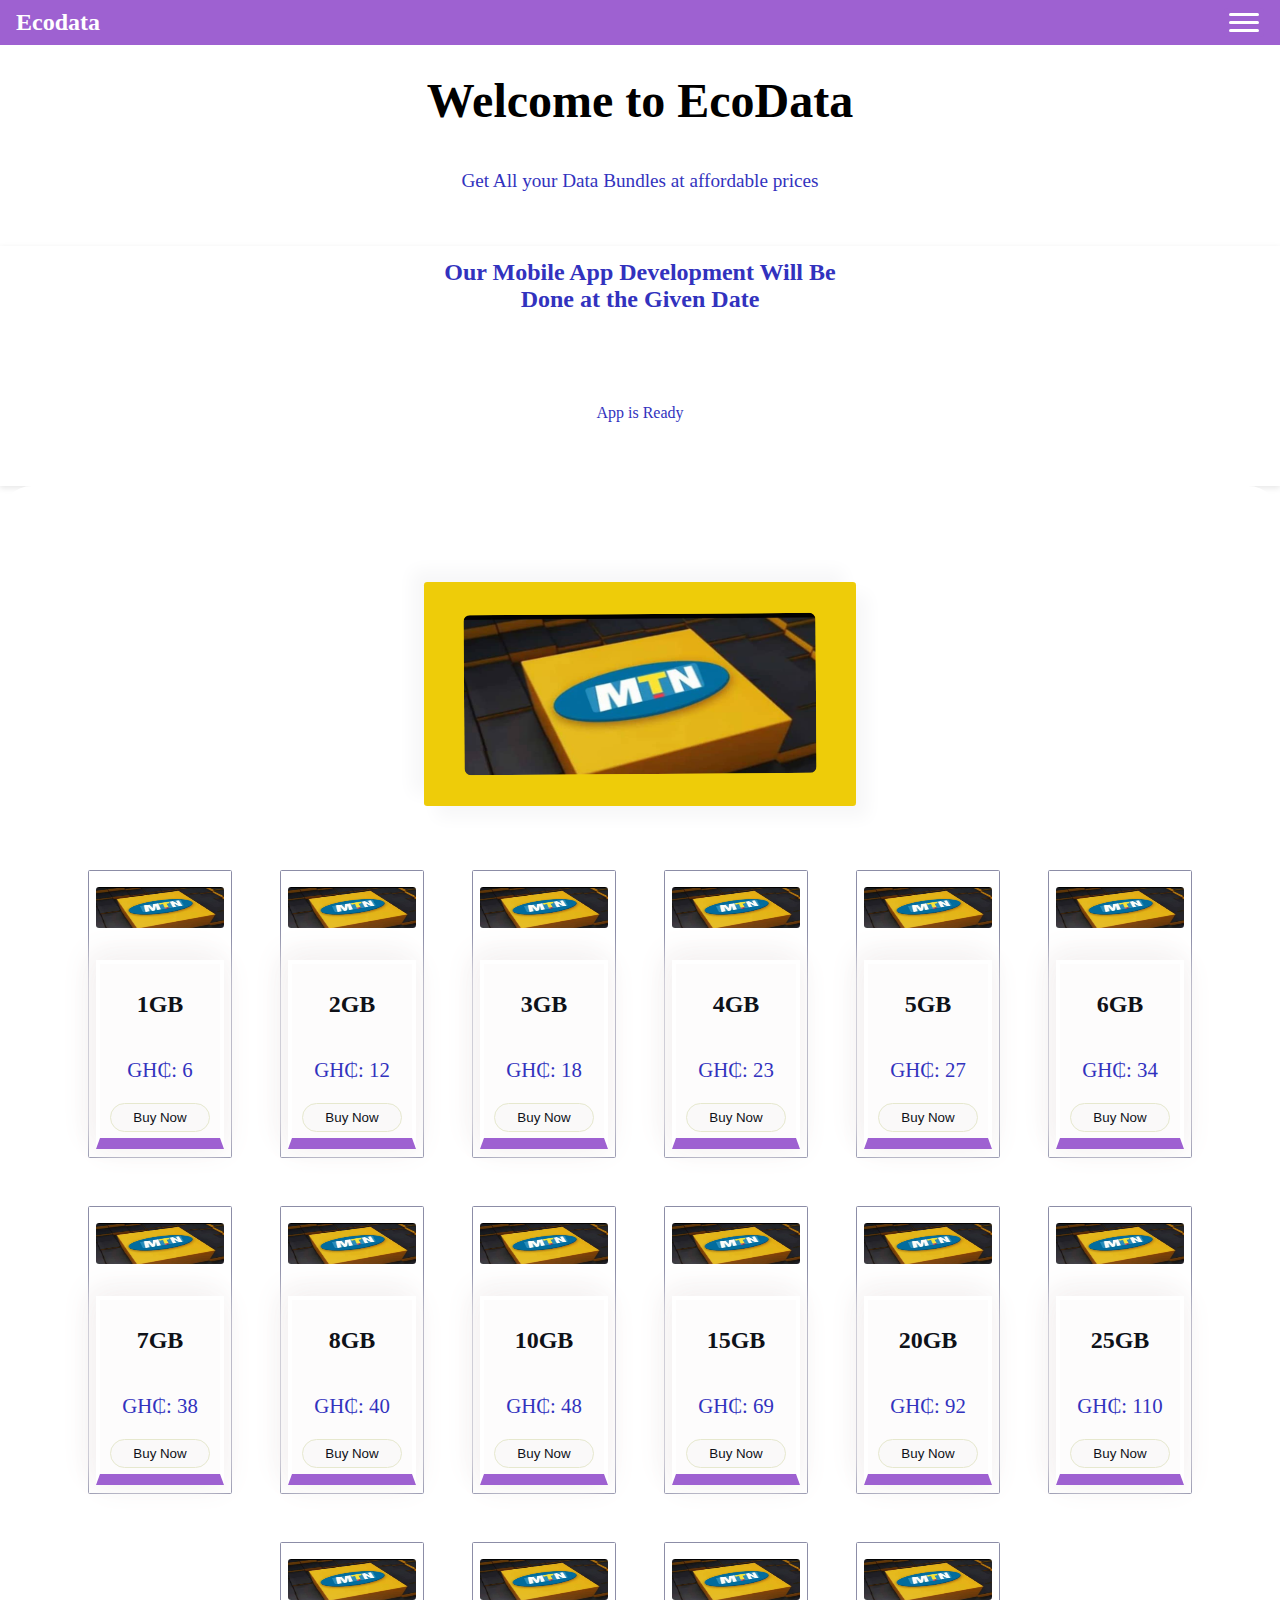
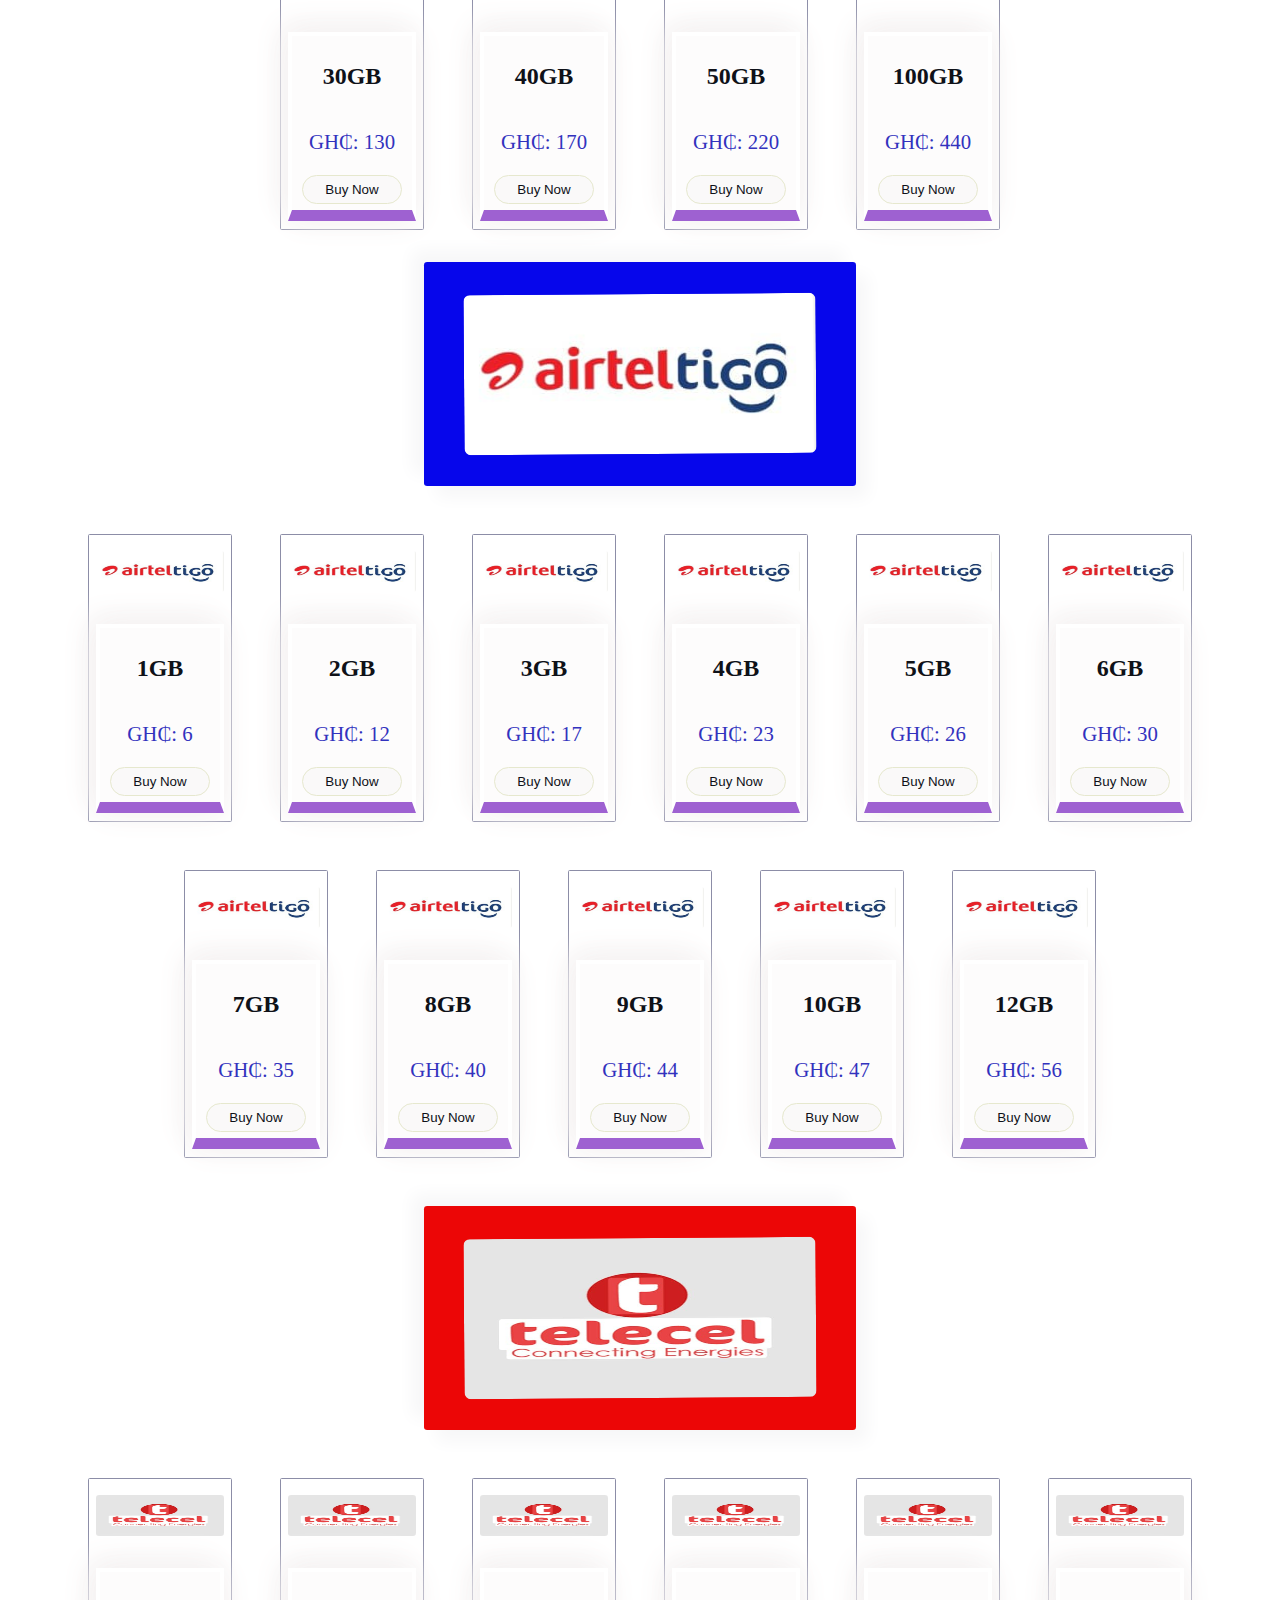
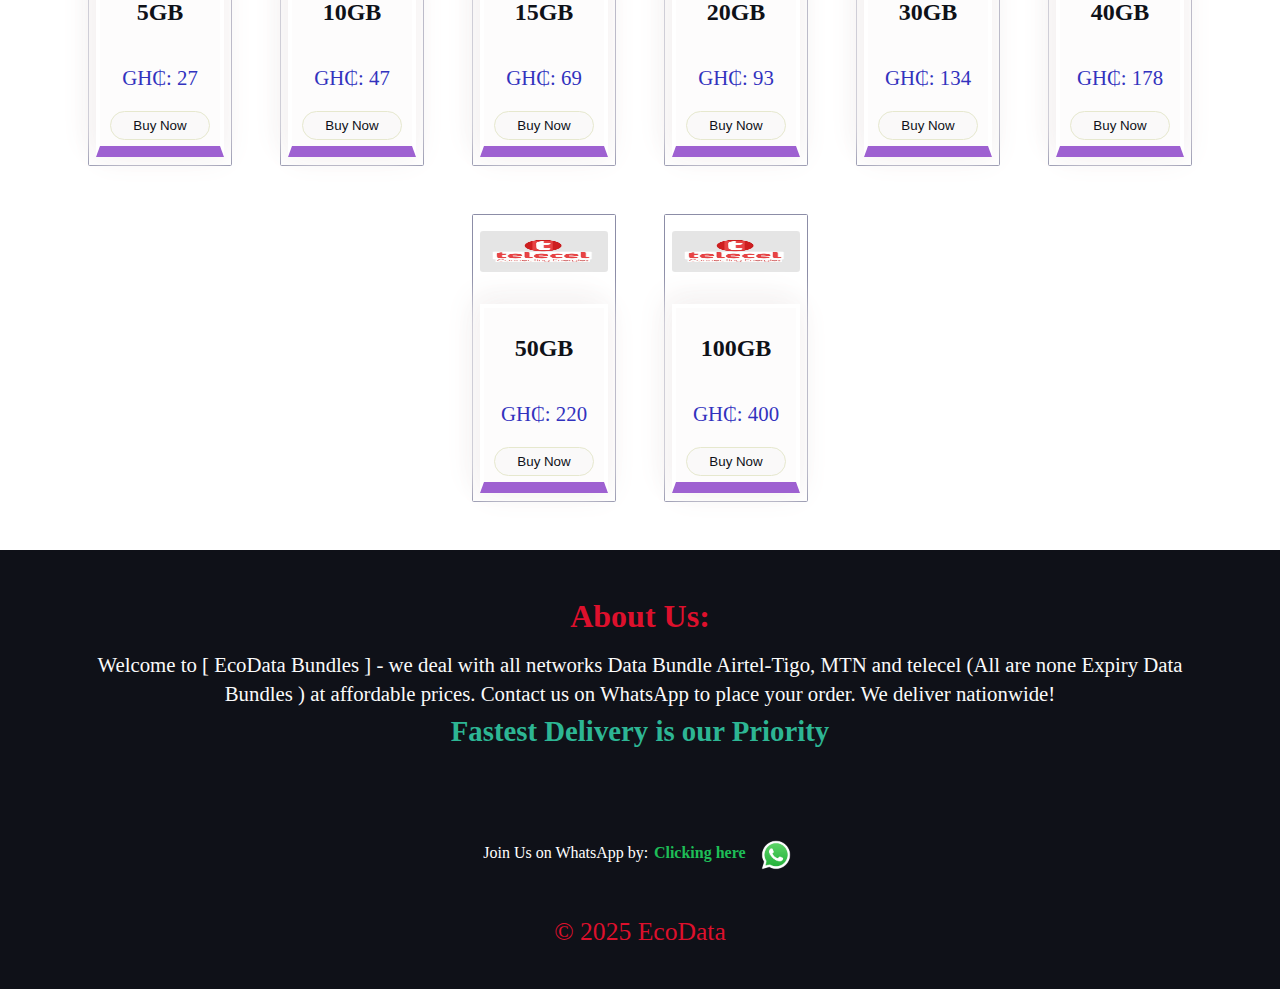
<file: index.html>
<!DOCTYPE html>
<html lang="en">
<head>
  <meta charset="UTF-8">
  <meta name="viewport" content="width=device-width, initial-scale=1.0">
  <title>Ecodata</title>

  
    <meta name="title" content="EcoData">
  <meta name="description" content="This is related to website developed by IlysCode">

  <link rel="shortcut icon" href="./images/ecodata-bg1.png" type="image/jpg">
  <link rel="stylesheet" href="./sass/style.css">
</head>
<body>
<nav class="navbar">
<div class="nav-left">
  <h2>Ecodata</h2>
</div>
<div class="nav-right">
  <div class="hamburger" id="hamburgerToggler">
    <span></span>
    <span></span>
    <span></span>
  </div>
</div>
</nav>



<!-------SIDEBAR----->
<div class="sidebar">
<!-----top----->
<div class="top-menu">
  <h2>Menu</h2>
  <div class="notify">
    <img src="./images/more.png.png" alt="">
    <small id="close">Close</small>
  </div>
</div>

<div class="profile">
  <img src="./images/correct.png" alt="img">
  <h3>All Networks</h3>
</div>

<!-------LIST ITEMS----->
<div class="nav-links">
  <ul>
    <li><a href="home-page.html" class="nav-home">Home</a></li>
    <li><a href="mtn.html" class="nav-link">MTN</a></li>
    <li><a href="tigo.html" class="nav-link">AIRTEL-TIGO</a></li>
    <li><a href="telecel.html" class="nav-link">TELECEL</a></li>
  </ul>
</div>

<!----------CONTACT-US------->

<div class="contact-us">
  <div class="contact">
  <a href="https://chat.whatsapp.com/LwhZNOyUQsJIGTQRL9cIXT?mode=ac_t ?mode=r_t"><img src="./images/app.png" alt="img"></a>
  <a href="https://chat.whatsapp.com/LwhZNOyUQsJIGTQRL9cIXT?mode=ac_t ?mode=r_t"><h3>Contact US</h3></a>
</div>
</div>

<!------privacy & policy------>
<div class="privacy">
  <ul>
    <li><a href="privacy.html">Privacy & Policy</a></li>
    <li><a href="terms.html">Terms & Conditions</a></li>
  </ul>
</div>
</div>
<!----END OF SIDEBAR----->
<div class="hero-sector">

</div>

<section>
  <div class="section-container">
    <h2>Welcome to EcoData</h2>
    <p>Get All your Data Bundles at affordable prices</p>


  </div>

<!------APP DEVELOPMENT--TIMING------>
<div class="develop-container">
  <h2>Our Mobile App Development Will Be <br> Done at the Given Date</h2>
  <div class="dev-left">
    <div class="timer">

      <div class="box">
        <span id="days">31
        <small>Days</small>
      </span>
      <small>Days</small>
      </div>
      <h3 class="doter">:</h3>


      <div class="box">
        <span id="hours">22
        <small>Hours</small>
      </span>
      <small>Hours</small>
      </div>
      <h3 class="doter">:</h3>

      <div class="box">
        <span id="minutes">40
      </span>
      <small>Minutes</small>
      </div>
      <h3 class="doter">:</h3>

      <div class="box">
        <span id="seconds">59</span>
        <small>Seconds</small>
        </div>
    </div>
  </div>
  <div class="dev-right"></div>
</div>




<div class="container-price">

  <div class="mtn mtn-banner">
    <div class="net-image">
      <img src="images/mtn.jpg" alt="image">
    </div>
  </div>
  <div class="net-column mtn-co">
<!---------------products section----------->
 <div class="product">
      <div class="top">
        <img src="images/mtn.jpg" alt="image">
      </div>
      <div class="bottom">
        <h2>1GB</h2>
        <p>GH&#8373;: 6</p>
       <button class="buy-btn" data-bundle="MTN 1GB" data-price="6">Buy Now</button>

      </div>
    </div>



     <div class="product">
      <div class="top">
        <img src="images/mtn.jpg" alt="image">
      </div>
      <div class="bottom">
        <h2>2GB</h2>
        <p>GH&#8373;: 12</p>
      <button class="buy-btn" data-bundle="MTN 2GB" data-price="12">Buy Now</button>

      </div>
    </div>



     <div class="product">
      <div class="top">
        <img src="images/mtn.jpg" alt="image">
      </div>
      <div class="bottom">
        <h2>3GB</h2>
        <p>GH&#8373;: 18</p>
       <button class="buy-btn" data-bundle="MTN 3GB" data-price="18">Buy Now</button>

      </div>
    </div>



     <div class="product">
      <div class="top">
        <img src="images/mtn.jpg" alt="image">
      </div>
      <div class="bottom">
        <h2>4GB</h2>
        <p>GH&#8373;: 23</p>
      <button class="buy-btn" data-bundle="MTN 4GB" data-price="23">Buy Now</button>

      </div>
    </div>



     <div class="product">
      <div class="top">
        <img src="images/mtn.jpg" alt="image">
      </div>
      <div class="bottom">
        <h2>5GB</h2>
        <p>GH&#8373;: 27</p>
       <button class="buy-btn" data-bundle="MTN 5GB" data-price="27">Buy Now</button>

      </div>
    </div>



     <div class="product">
      <div class="top">
        <img src="images/mtn.jpg" alt="image">
      </div>
      <div class="bottom">
        <h2>6GB</h2>
        <p>GH&#8373;: 34</p>
       <button class="buy-btn" data-bundle="MTN 6GB" data-price="34">Buy Now</button>

      </div>
    </div>
    
  <div class="product">
      <div class="top">
        <img src="images/mtn.jpg" alt="image">
      </div>
      <div class="bottom">
        <h2>7GB</h2>
        <p>GH&#8373;: 38</p>
       <button class="buy-btn" data-bundle="MTN 7GB" data-price="38">Buy Now</button>

      </div>
    </div>
    


      <div class="product">
      <div class="top">
        <img src="images/mtn.jpg" alt="image">
      </div>
      <div class="bottom">
        <h2>8GB</h2>
        <p>GH&#8373;: 40</p>
        <button class="buy-btn" data-bundle="MTN 8GB" data-price="40">Buy Now</button>

      </div>
    </div>
    


      <div class="product">
      <div class="top">
        <img src="images/mtn.jpg" alt="image">
      </div>
      <div class="bottom">
        <h2>10GB</h2>
        <p>GH&#8373;: 48</p>
        <button class="buy-btn" data-bundle="MTN 10GB" data-price="48">Buy Now</button>

      </div>
    </div>
    


      <div class="product">
      <div class="top">
        <img src="images/mtn.jpg" alt="image">
      </div>
      <div class="bottom">
        <h2>15GB</h2>
        <p>GH&#8373;: 69</p>
        <button class="buy-btn" data-bundle="MTN 15GB" data-price="69">Buy Now</button>

      </div>
    </div>
    


      <div class="product">
      <div class="top">
        <img src="images/mtn.jpg" alt="image">
      </div>
      <div class="bottom">
        <h2>20GB</h2>
        <p>GH&#8373;: 92</p>
      <button class="buy-btn" data-bundle="MTN 20GB" data-price="92">Buy Now</button>

      </div>
    </div>


      <div class="product">
      <div class="top">
        <img src="images/mtn.jpg" alt="image">
      </div>
      <div class="bottom">
        <h2>25GB</h2>
        <p>GH&#8373;: 110</p>
       <button class="buy-btn" data-bundle="MTN 25GB" data-price="110">Buy Now</button>

      </div>
    </div>




     <div class="product">
      <div class="top">
        <img src="images/mtn.jpg" alt="image">
      </div>
      <div class="bottom">
        <h2>30GB</h2>
        <p>GH&#8373;: 130</p>
       <button class="buy-btn" data-bundle="MTN 30GB" data-price="130">Buy Now</button>

      </div>
    </div>


     <div class="product">
      <div class="top">
        <img src="images/mtn.jpg" alt="image">
      </div>
      <div class="bottom">
        <h2>40GB</h2>
        <p>GH&#8373;: 170</p>
       <button class="buy-btn" data-bundle="MTN 40GB" data-price="170">Buy Now</button>

      </div>
    </div>


     <div class="product">
      <div class="top">
        <img src="images/mtn.jpg" alt="image">
      </div>
      <div class="bottom">
        <h2>50GB</h2>
        <p>GH&#8373;: 220</p>
       <button class="buy-btn" data-bundle="MTN 50GB" data-price="220">Buy Now</button>

      </div>
    </div>


     <div class="product">
      <div class="top">
        <img src="images/mtn.jpg" alt="image">
      </div>
      <div class="bottom">
        <h2>100GB</h2>
        <p>GH&#8373;: 440</p>
       <button class="buy-btn" data-bundle="MTN 100GB" data-price="440">Buy Now</button>

      </div>
    </div>
      </div>
 
      



  

<!----ends of mtn-------->


  <div class="tigo">
    <div class="net-image">
      <img src="images/tigo.jpg" alt="">
    </div>
  </div>

 <div class="net-column tigo-col">
<!---------------products section----------->
   <div class="product">
      <div class="top">
        <img src="images/tigo.jpg" alt="image">
      </div>
      <div class="bottom">
        <h2>1GB</h2>
        <p>GH&#8373;: 6</p>
       <button class="buy-btn" data-bundle="TIGO 1GB" data-price="6">Buy Now</button>

      </div>
    </div>



     <div class="product">
      <div class="top">
        <img src="images/tigo.jpg" alt="image">
      </div>
      <div class="bottom">
        <h2>2GB</h2>
        <p>GH&#8373;: 12</p>
        <button class="buy-btn" data-bundle="TIGO 2GB" data-price="12">Buy Now</button>
      </div>
    </div>




     <div class="product">
      <div class="top">
        <img src="images/tigo.jpg" alt="image">
      </div>
      <div class="bottom">
        <h2>3GB</h2>
        <p>GH&#8373;: 17</p>
        <button class="buy-btn" data-bundle="TIGO 3GB" data-price="17">Buy Now</button>
      </div>
    </div>




     <div class="product">
      <div class="top">
        <img src="images/tigo.jpg" alt="image">
      </div>
      <div class="bottom">
        <h2>4GB</h2>
        <p>GH&#8373;: 23</p>
       <button class="buy-btn" data-bundle="TIGO 4GB" data-price="23">Buy Now</button>
      </div>
    </div>




     <div class="product">
      <div class="top">
        <img src="images/tigo.jpg" alt="image">
      </div>
      <div class="bottom">
        <h2>5GB</h2>
        <p>GH&#8373;: 26</p>
        <button class="buy-btn" data-bundle="TIGO 5GB" data-price="26">Buy Now</button>
      </div>
    </div>



   <div class="product">
      <div class="top">
        <img src="images/tigo.jpg" alt="image">
      </div>
      <div class="bottom">
        <h2>6GB</h2>
        <p>GH&#8373;: 30</p>
        <button class="buy-btn" data-bundle="TIGO 6GB" data-price="30">Buy Now</button>
      </div>
    </div>




     <div class="product">
      <div class="top">
        <img src="images/tigo.jpg" alt="image">
      </div>
      <div class="bottom">
        <h2>7GB</h2>
        <p>GH&#8373;: 35</p>
      <button class="buy-btn" data-bundle="TIGO 7GB" data-price="35">Buy Now</button>
      </div>
    </div>



     <div class="product">
      <div class="top">
        <img src="images/tigo.jpg" alt="image">
      </div>
      <div class="bottom">
        <h2>8GB</h2>
        <p>GH&#8373;: 40</p>
        <button class="buy-btn" data-bundle="TIGO 8GB" data-price="40">Buy Now</button>
      </div>
    </div>


     <div class="product">
      <div class="top">
        <img src="images/tigo.jpg" alt="image">
      </div>
      <div class="bottom">
        <h2>9GB</h2>
        <p>GH&#8373;: 44</p>
        <button class="buy-btn" data-bundle="TIGO 9GB" data-price="44">Buy Now</button>
      </div>
    </div>



     <div class="product">
      <div class="top">
        <img src="images/tigo.jpg" alt="image">
      </div>
      <div class="bottom">
        <h2>10GB</h2>
        <p>GH&#8373;: 47</p>
        <button class="buy-btn" data-bundle="TIGO 10GB" data-price="47">Buy Now</button>
      </div>
    </div>



     <div class="product">
      <div class="top">
        <img src="images/tigo.jpg" alt="image">
      </div>
      <div class="bottom">
        <h2>12GB</h2>
        <p>GH&#8373;: 56</p>
        <button class="buy-btn" data-bundle="TIGO 12GB" data-price="56">Buy Now</button>
      </div>
    </div>



     
 </div>
  <!---ends of tigo---------->


  <div class="telecel">
    <div class="net-image">
      <img src="images/telecel.jpg" alt="image">
    </div>
  </div>
  <div class="net-column tele-co">
<!---------------products section----------->
   <div class="product">
      <div class="top">
        <img src="images/telecel.jpg" alt="image">
      </div>
      <div class="bottom">
        <h2>5GB</h2>
        <p>GH&#8373;: 27</p>
         <button class="buy-btn" data-bundle="TELECEL 5GB" data-price="27">Buy Now</button>
      </div>
    </div>
 
 <div class="product">
      <div class="top">
        <img src="images/telecel.jpg" alt="image">
      </div>
      <div class="bottom">
        <h2>10GB</h2>
        <p>GH&#8373;: 47</p>
         <button class="buy-btn" data-bundle="TELECEL 10GB" data-price="47">Buy Now</button>
      </div>
    </div>
 



     <div class="product">
      <div class="top">
        <img src="images/telecel.jpg" alt="image">
      </div>
      <div class="bottom">
        <h2>15GB</h2>
        <p>GH&#8373;: 69</p>
         <button class="buy-btn" data-bundle="TELECEL 15GB" data-price="69">Buy Now</button>
      </div>
    </div>
 



     <div class="product">
      <div class="top">
        <img src="images/telecel.jpg" alt="image">
      </div>
      <div class="bottom">
        <h2>20GB</h2>
        <p>GH&#8373;: 93</p>
        <button class="buy-btn" data-bundle="TELECEL 20GB" data-price="93">Buy Now</button>
      </div>
    </div>
 


    <div class="product">
      <div class="top">
        <img src="images/telecel.jpg" alt="image">
      </div>
      <div class="bottom">
        <h2>30GB</h2>
        <p>GH&#8373;: 134</p>
          <button class="buy-btn" data-bundle="TELECEL 30GB" data-price="134">Buy Now</button>
      </div>
    </div>
 


    <div class="product">
      <div class="top">
        <img src="images/telecel.jpg" alt="image">
      </div>
      <div class="bottom">
        <h2>40GB</h2>
        <p>GH&#8373;: 178</p>
        <button class="buy-btn" data-bundle="TELECEL 40GB" data-price="178">Buy Now</button>
      </div>
    </div>
 



    <div class="product">
      <div class="top">
        <img src="images/telecel.jpg" alt="image">
      </div>
      <div class="bottom">
        <h2>50GB</h2>
        <p>GH&#8373;: 220</p>
        <button class="buy-btn" data-bundle="TELECEL 50GB" data-price="220">Buy Now</button>
      </div>
    </div>



    <div class="product">
      <div class="top">
        <img src="images/telecel.jpg" alt="image">
      </div>
      <div class="bottom">
        <h2>100GB</h2>
        <p>GH&#8373;: 400</p>
        <button class="buy-btn" data-bundle="TELECEL 100GB" data-price="400">Buy Now</button>
      </div>
    </div>


</div>
<!----ends of telecel--------->
</div>



  <!-------------template-------------->
<div class="template-container" id="template-container">
<div class="inner-container">


  <div class="bg-wrapper">
        <div class="cont-h2">

<h2>Please Submit Details</h2>
<img src="./images/submit.png" alt="">
    </div>


    <div class="in-note">
        <h4>!</h4> <p>Payment should be sent to:</p>
  <h3> 0535565637 <p>Momo</p></h3>
      </div>


      <div class="enter-number">
        <label> Recipient Number:</label>
      <input class="number" type="text" id="phone" placeholder="Phone number" /><br><br>
      </div>

<div class="label-container">
      <label>Bundle:</label>
      <input type="text" id="bundle" readonly /><br><br>


      <label>Price:</label>
      <input type="text" id="price" readonly /><br><br>
    </div>

  <button class="btn-submit" type="button" onclick="submitRequest()">I Have Paid</button>
    </div>
 



  


  </div>
  <p id="status"></p>
</div>
<!---ends of template---------------->
 











  <section class="about">
    <h3>About Us:</h3>
    <p>Welcome to [ EcoData Bundles ] - we deal with all networks Data Bundle Airtel-Tigo, MTN and telecel (All are none Expiry Data Bundles ) at affordable prices.
      Contact us on WhatsApp to place your order. We deliver nationwide!</p>
    <p><h4>Fastest Delivery is our Priority</h4></p>
  </section>

  <footer>
    <p>Join Us on WhatsApp by: <a href=" https://chat.whatsapp.com/LwhZNOyUQsJIGTQRL9cIXT?mode=ac_t ?mode=r_t">Clicking here<img src="./images/whats.png" alt="icons"></a></p>
    <p class="copyright">&copy; 2025 EcoData</p>
  </footer>





<script src="./sass/script.js"></script>

<script>
  let devEndTime = new Date(" oct 24, 2025 23:59:59").getTime();

  function updateTime(){
    let now = new Date().getTime();
    let distance = devEndTime - now;

    if (distance < 0){
      document.querySelector(".timer").innerHTML = "App is Ready";
      return;
    }


    let days = Math.floor(distance / (1000 * 60 * 60 * 24));

    let hours = Math.floor((distance % (1000 * 60 * 60 * 24)) / (1000 * 60 * 60));

    let minutes = Math.floor((distance
    % (1000 * 60 * 60)) / (1000 * 60));

    let seconds = Math.floor((distance % (1000 * 60)) /(1000));

    document.getElementById("days").innerHTML = days;

    document.getElementById("hours").innerHTML = hours;

    document.getElementById("minutes").innerHTML = minutes;

    document.getElementById("seconds").innerHTML = seconds;
  }

  updateTime();
  setInterval(updateTime, 1000);


</script>
</body>
</html>
</file>
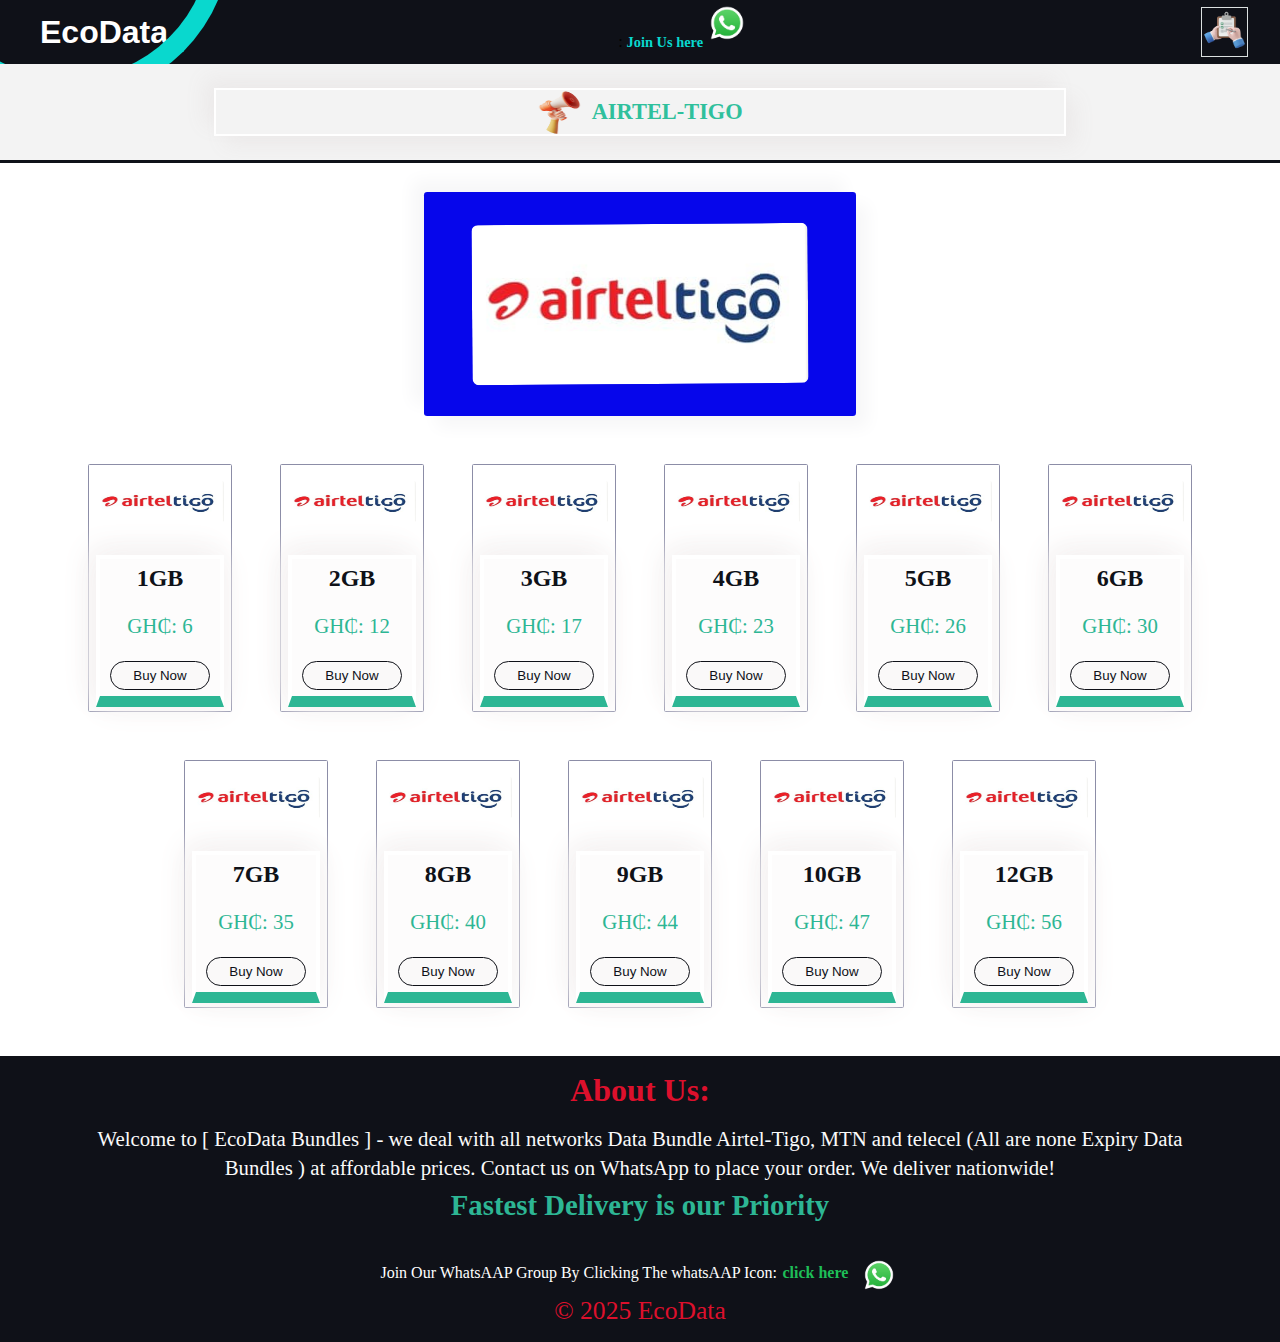
<file: airteltigo.html>
<!DOCTYPE html>
<html lang="en">
<head>
  <meta charset="UTF-8">
  <meta name="viewport" content="width=device-width, initial-scale=1.0">
  <title>EcoData </title>
  <link rel="stylesheet" href="style.css">
</head>
<body>
  <nav>
    <div class="logo">
       <div class="spinner">
      <a href="index.html"><img src="images/logo.jpg" alt=""></a>
    </div>
 <a href="index.html"><h1>EcoData</h1></a>
    </div>


    <div class="chat">
     <p>: <a href=" https://chat.whatsapp.com/LwhZNOyUQsJIGTQRL9cIXT?mode=ac_t ?mode=r_t"> Join Us here<img src="images2/whats.png" alt="icons"></a></p>
    </div>
  
    <div class="right-items">
      <img id="more" src="images2/more.png" alt="image">
    </div>
  </nav>
  <!-------Ends of navbar---------->
 <!-------------template-------------->
<div class="template-container" id="template-container">
  <div class="inner-container">
   

    <div class="cont-h2">
      
<h2>Please Submit Details</h2>
 <img src="submit/submit.png" alt="">
    </div>


     <div class="in-note">
        <h4>!</h4>
 <p>Payment should be sent to:</p>
   <h3> 0535565637 <p>Momo</p></h3>
      </div>
    

      <label> Recipient Number:</label>
      <input class="number" type="text" id="phone" placeholder="Enter Your phone number" /><br><br>
         



<div class="label-container">
      <label>Bundle:</label>
      <input type="text" id="bundle" readonly /><br><br>


      <label>Price:</label>
      <input type="text" id="price" readonly /><br><br>
    </div>




    <button class="btn-submit" type="button" onclick="submitRequest()">I Have Paid</button>


  </div>
  <p id="status"></p>
</div>
<!---ends of template---------------->










  <div class="container-hero">
    <div class="hero-inside">
      <img src="images2/note.png" alt="image">
      <h1>AIRTEL-TIGO</h1>


    </div>
  </div>
  <div class="darker"></div>

<!----template------>

<div class="more-icon">
<ul>
  <li>
    <a href="mtn.html"><img src="images/mtn.jpg" alt="image"></a>
    <a href="airteltigo.html"><img src="images/tigo.jpg" alt="image"></a>
    <a href="telecel.html"><img src="images/telecel.jpg" alt="image"></a>
  </li>
</ul>
</div>

<!---ends of container hero----------->
<div class="container-price">

  <div class="tigo card-banner">
    <div class="net-image te-network">
      <img src="images/tigo.jpg" alt="image">
    </div>
  </div>
  <div class="net-column tigo-co">


<!---------------products section----------->
  <div class="product">
      <div class="top">
        <img src="images/tigo.jpg" alt="image">
      </div>
      <div class="bottom">
        <h2>1GB</h2>
        <p>GH&#8373;: 6</p>
       <button class="buy-btn" data-bundle="TIGO 1GB" data-price="6">Buy Now</button>

      </div>
    </div>



     <div class="product">
      <div class="top">
        <img src="images/tigo.jpg" alt="image">
      </div>
      <div class="bottom">
        <h2>2GB</h2>
        <p>GH&#8373;: 12</p>
        <button class="buy-btn" data-bundle="TIGO 2GB" data-price="12">Buy Now</button>
      </div>
    </div>




     <div class="product">
      <div class="top">
        <img src="images/tigo.jpg" alt="image">
      </div>
      <div class="bottom">
        <h2>3GB</h2>
        <p>GH&#8373;: 17</p>
        <button class="buy-btn" data-bundle="TIGO 3GB" data-price="17">Buy Now</button>
      </div>
    </div>




     <div class="product">
      <div class="top">
        <img src="images/tigo.jpg" alt="image">
      </div>
      <div class="bottom">
        <h2>4GB</h2>
        <p>GH&#8373;: 23</p>
       <button class="buy-btn" data-bundle="TIGO 4GB" data-price="23">Buy Now</button>
      </div>
    </div>




     <div class="product">
      <div class="top">
        <img src="images/tigo.jpg" alt="image">
      </div>
      <div class="bottom">
        <h2>5GB</h2>
        <p>GH&#8373;: 26</p>
        <button class="buy-btn" data-bundle="TIGO 5GB" data-price="26">Buy Now</button>
      </div>
    </div>



   <div class="product">
      <div class="top">
        <img src="images/tigo.jpg" alt="image">
      </div>
      <div class="bottom">
        <h2>6GB</h2>
        <p>GH&#8373;: 30</p>
        <button class="buy-btn" data-bundle="TIGO 6GB" data-price="30">Buy Now</button>
      </div>
    </div>




     <div class="product">
      <div class="top">
        <img src="images/tigo.jpg" alt="image">
      </div>
      <div class="bottom">
        <h2>7GB</h2>
        <p>GH&#8373;: 35</p>
      <button class="buy-btn" data-bundle="TIGO 7GB" data-price="35">Buy Now</button>
      </div>
    </div>



     <div class="product">
      <div class="top">
        <img src="images/tigo.jpg" alt="image">
      </div>
      <div class="bottom">
        <h2>8GB</h2>
        <p>GH&#8373;: 40</p>
        <button class="buy-btn" data-bundle="TIGO 8GB" data-price="40">Buy Now</button>
      </div>
    </div>


     <div class="product">
      <div class="top">
        <img src="images/tigo.jpg" alt="image">
      </div>
      <div class="bottom">
        <h2>9GB</h2>
        <p>GH&#8373;: 44</p>
        <button class="buy-btn" data-bundle="TIGO 9GB" data-price="44">Buy Now</button>
      </div>
    </div>



     <div class="product">
      <div class="top">
        <img src="images/tigo.jpg" alt="image">
      </div>
      <div class="bottom">
        <h2>10GB</h2>
        <p>GH&#8373;: 47</p>
        <button class="buy-btn" data-bundle="TIGO 10GB" data-price="47">Buy Now</button>
      </div>
    </div>



     <div class="product">
      <div class="top">
        <img src="images/tigo.jpg" alt="image">
      </div>
      <div class="bottom">
        <h2>12GB</h2>
        <p>GH&#8373;: 56</p>
        <button class="buy-btn" data-bundle="TIGO 12GB" data-price="56">Buy Now</button>
      </div>
    </div>




 </div>
  <!---ends of tigo---------->



















</div>


  <section class="about bar">
    <h3>About Us:</h3>
    <p>Welcome to [ EcoData Bundles ] - we deal with all networks Data Bundle Airtel-Tigo, MTN and telecel (All are none Expiry Data Bundles ) at affordable prices.
      Contact us on WhatsApp to place your order. We deliver nationwide!</p>
    <p><h4>Fastest Delivery is our Priority</h4></p>
  </section>

  <footer class="bar">
    <p>Join Our WhatsAAP Group By Clicking The whatsAAP Icon: <a href=" https://chat.whatsapp.com/LwhZNOyUQsJIGTQRL9cIXT?mode=ac_t ?mode=r_t">click here<img src="images2/whats.png" alt="icons"></a></p>
    <p class="copyright">&copy; 2025 EcoData</p>
  </footer>


<script src="script.js"></script>
</body>
</html>
</file>
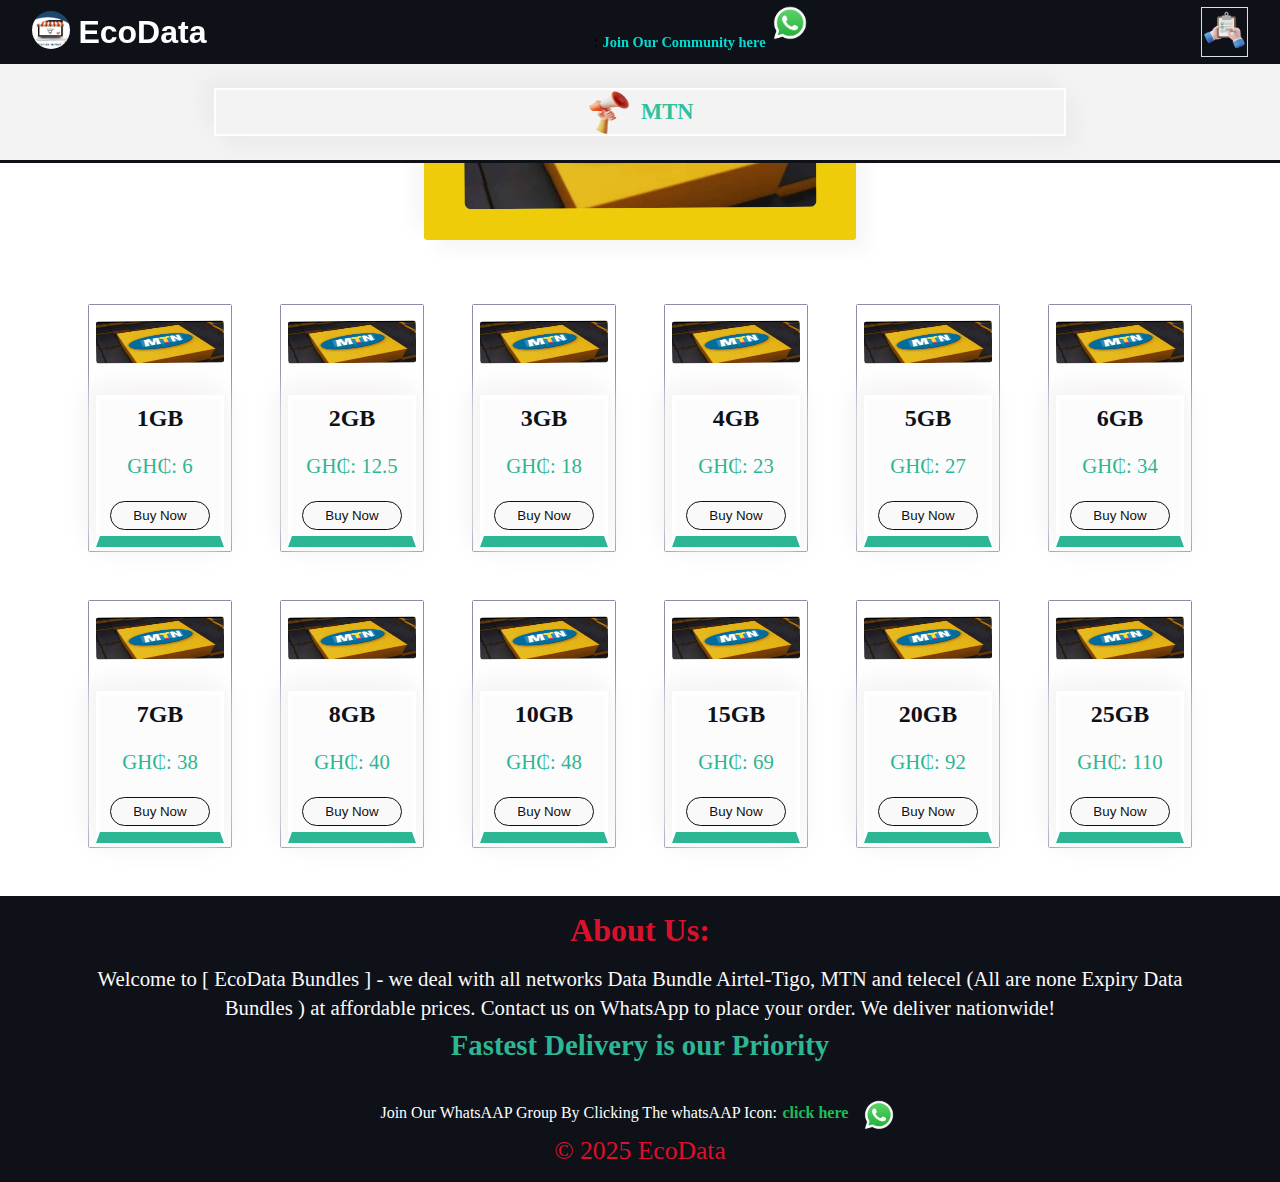
<file: mtn.html>
<!DOCTYPE html>
<html lang="en">
<head>
  <meta charset="UTF-8">
  <meta name="viewport" content="width=device-width, initial-scale=1.0">
  <title>EcoData </title>
  <link rel="stylesheet" href="style.css">
</head>
<body>
  <nav>
    <div class="logo">
      <a href="index.html"> <img src="images/logo.jpg" alt="image"></a>
 <a href="index.html"><h1>EcoData</h1></a>
    </div>


    <div class="chat">
     <p>: <a href=" https://chat.whatsapp.com/LwhZNOyUQsJIGTQRL9cIXT?mode=ac_t ?mode=r_t"> Join Our Community here<img src="images2/whats.png" alt="icons"></a></p>
    </div>

  
    <div class="right-items">
      <img id="more" src="images2/more.png" alt="image">
    </div>
  </nav>
  <!-------Ends of navbar---------->

  <div class="container-hero">
    <div class="hero-inside">
      <img src="images2/note.png" alt="image">
      <h1>MTN</h1>


    </div>
  </div>
  <div class="darker telec"></div>

<!----template------>
<div class="more-icon">
<ul>
  <li>
    <a href="mtn.html"><img src="images/mtn.jpg" alt="image"></a>
    <a href="airteltigo.html"><img src="images/tigo.jpg" alt="image"></a>
    <a href="telecel.html"><img src="images/telecel.jpg" alt="image"></a>
  </li>
</ul>
</div>


<div class="container-price ">

  <div class="mtn">
    <div class="net-image ">
      <img src="images/mtn.jpg" alt="image">
    </div>
  </div>
  <div class="net-column mtn-co">
<!---------------products section----------->
 <div class="product">
      <div class="top">
        <img src="images/mtn.jpg" alt="image">
      </div>
      <div class="bottom">
        <h2>1GB</h2>
        <p>GH&#8373;: 6</p>
        <button onclick="orderViaWhatsApp('1GB MTN DATA BUNDLE',  6)">Buy Now</button>
      </div>
    </div>


    <div class="product">
      <div class="top">
        <img src="images/mtn.jpg" alt="image">
      </div>
      <div class="bottom">
        <h2>2GB</h2>
        <p>GH&#8373;: 12.5</p>
        <button onclick="orderViaWhatsApp('2GB MTN DATA BUNDLE',  12.5)">Buy Now</button>
      </div>
    </div>



     <div class="product">
      <div class="top">
        <img src="images/mtn.jpg" alt="image">
      </div>
      <div class="bottom">
        <h2>3GB</h2>
        <p>GH&#8373;: 18</p>
        <button onclick="orderViaWhatsApp('3GB MTN DATA BUNDLE',  18)">Buy Now</button>
      </div>
    </div>



     <div class="product">
      <div class="top">
        <img src="images/mtn.jpg" alt="image">
      </div>
      <div class="bottom">
        <h2>4GB</h2>
        <p>GH&#8373;: 23</p>
        <button onclick="orderViaWhatsApp('4GB MTN DATA BUNDLE',  23)">Buy Now</button>
      </div>
    </div>



     <div class="product">
      <div class="top">
        <img src="images/mtn.jpg" alt="image">
      </div>
      <div class="bottom">
        <h2>5GB</h2>
        <p>GH&#8373;: 27</p>
        <button onclick="orderViaWhatsApp('5GB MTN DATA BUNDLE',  27)">Buy Now</button>
      </div>
    </div>



     <div class="product">
      <div class="top">
        <img src="images/mtn.jpg" alt="image">
      </div>
      <div class="bottom">
        <h2>6GB</h2>
        <p>GH&#8373;: 34</p>
        <button onclick="orderViaWhatsApp('6GB MTN DATA BUNDLE',  34)">Buy Now</button>
      </div>
    </div>
    
  <div class="product">
      <div class="top">
        <img src="images/mtn.jpg" alt="image">
      </div>
      <div class="bottom">
        <h2>7GB</h2>
        <p>GH&#8373;: 38</p>
        <button onclick="orderViaWhatsApp('7GB MTN DATA BUNDLE',  38)">Buy Now</button>
      </div>
    </div>
    


      <div class="product">
      <div class="top">
        <img src="images/mtn.jpg" alt="image">
      </div>
      <div class="bottom">
        <h2>8GB</h2>
        <p>GH&#8373;: 40</p>
        <button onclick="orderViaWhatsApp('8GB MTN DATA BUNDLE',  40)">Buy Now</button>
      </div>
    </div>
    


      <div class="product">
      <div class="top">
        <img src="images/mtn.jpg" alt="image">
      </div>
      <div class="bottom">
        <h2>10GB</h2>
        <p>GH&#8373;: 48</p>
        <button onclick="orderViaWhatsApp('10GB MTN DATA BUNDLE',  48)">Buy Now</button>
      </div>
    </div>
    


      <div class="product">
      <div class="top">
        <img src="images/mtn.jpg" alt="image">
      </div>
      <div class="bottom">
        <h2>15GB</h2>
        <p>GH&#8373;: 69</p>
        <button onclick="orderViaWhatsApp('15GB MTN DATA BUNDLE',  69)">Buy Now</button>
      </div>
    </div>
    


      <div class="product">
      <div class="top">
        <img src="images/mtn.jpg" alt="image">
      </div>
      <div class="bottom">
        <h2>20GB</h2>
        <p>GH&#8373;: 92</p>
        <button onclick="orderViaWhatsApp('20GB MTN DATA BUNDLE',  92)">Buy Now</button>
      </div>
    </div>


      <div class="product">
      <div class="top">
        <img src="images/mtn.jpg" alt="image">
      </div>
      <div class="bottom">
        <h2>25GB</h2>
        <p>GH&#8373;: 110</p>
        <button onclick="orderViaWhatsApp('25GB MTN DATA BUNDLE',  110)">Buy Now</button>
      </div>
    </div>
    
    

      </div>
 
      






























</div>


  <section class="about">
    <h3>About Us:</h3>
    <p>Welcome to [ EcoData Bundles ] - we deal with all networks Data Bundle Airtel-Tigo, MTN and telecel (All are none Expiry Data Bundles ) at affordable prices.
      Contact us on WhatsApp to place your order. We deliver nationwide!</p>
    <p><h4>Fastest Delivery is our Priority</h4></p>
  </section>

  <footer>
    <p>Join Our WhatsAAP Group By Clicking The whatsAAP Icon: <a href=" https://chat.whatsapp.com/LwhZNOyUQsJIGTQRL9cIXT?mode=ac_t ?mode=r_t">click here<img src="images2/whats.png" alt="icons"></a></p>
    <p class="copyright">&copy; 2025 EcoData</p>
  </footer>


<script src="script.js"></script>
</body>
</html>
</file>
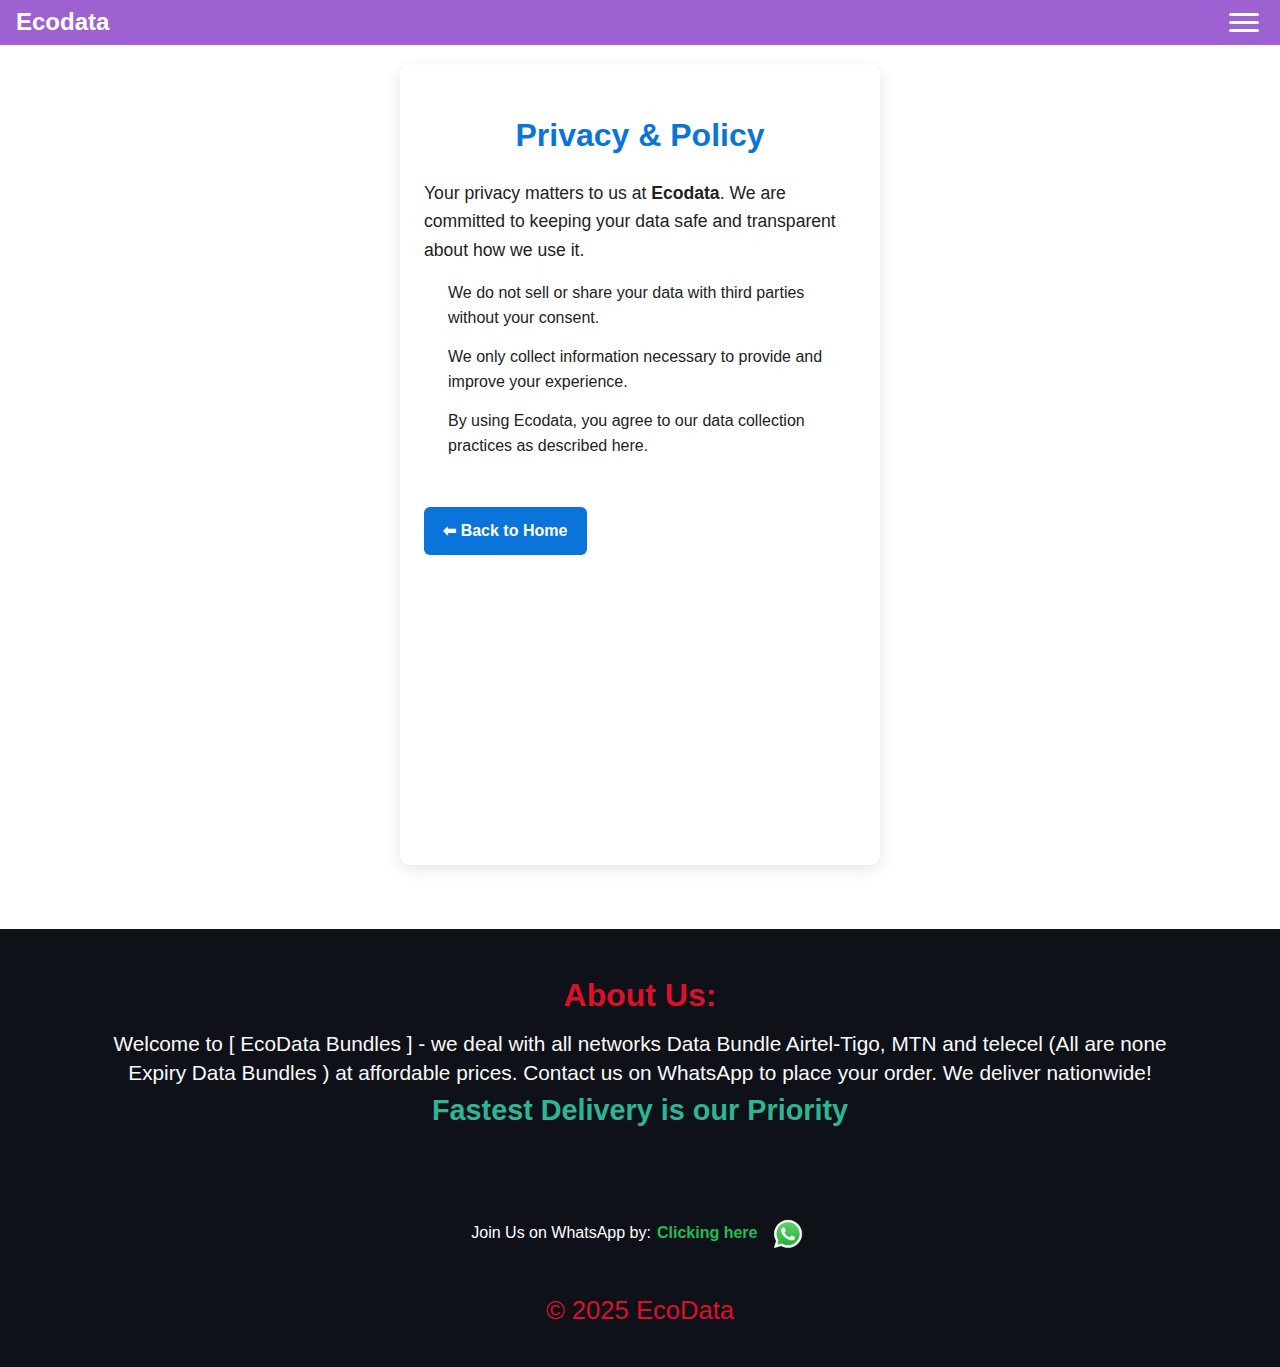
<file: privacy.html>
<!DOCTYPE html>
<html lang="en">
<head>
  <meta charset="UTF-8">
  <meta name="viewport" content="width=device-width, initial-scale=1.0">
  <title>Ecodata</title>

  
    <meta name="title" content="EcoData">
  <meta name="description" content="This is related to website developed by IlysCode">

  <link rel="shortcut icon" href="./images/ecodata-bg1.png" type="image/jpg">
  <link rel="stylesheet" href="./sass/privacy.css">
</head>
<body>
<nav class="navbar">
<div class="nav-left">
  <h2>Ecodata</h2>
</div>
<div class="nav-right">
  <div class="hamburger" id="hamburgerToggler">
    <span></span>
    <span></span>
    <span></span>
  </div>
</div>
</nav>

<!-------SIDEBAR----->
<div class="sidebar">
<!-----top----->
<div class="top-menu">
  <h2>Menu</h2>
  <div class="notify">
    <img src="./images/more.png.png" alt="">
    <small id="close">Close</small>
  </div>
</div>

<div class="profile">
  <img src="./images/correct.png" alt="img">
  <h3>All Networks</h3>
</div>

<!-------LIST ITEMS----->
<div class="nav-links">
  <ul>
    <li><a href="home-page.html" class="nav-home">Home</a></li>
    <li><a href="mtn.html" class="nav-link">MTN</a></li>
    <li><a href="tigo.html" class="nav-link">AIRTEL-TIGO</a></li>
    <li><a href="telecel.html" class="nav-link">TELECEL</a></li>
  </ul>
</div>

<!----------CONTACT-US------->

<div class="contact-us">
  <div class="contact">
  <a href="https://chat.whatsapp.com/LwhZNOyUQsJIGTQRL9cIXT?mode=ac_t ?mode=r_t"><img src="./images/app.png" alt="img"></a>
  <a href="https://chat.whatsapp.com/LwhZNOyUQsJIGTQRL9cIXT?mode=ac_t ?mode=r_t"><h3>Contact US</h3></a>
</div>
</div>

<!------privacy & policy------>
<div class="privacy">
  <ul>

    <li><a href="terms.html">Terms & Conditions</a></li>
  </ul>
</div>
</div>
<!----END OF SIDEBAR----->
<div class="hero-sector">

</div>
  <div class="page-container">
    <h1>Privacy & Policy</h1>
    <p>Your privacy matters to us at <strong>Ecodata</strong>. We are committed to keeping your data safe and transparent about how we use it.</p>
    <ul>
      <li>We do not sell or share your data with third parties without your consent.</li>
      <li>We only collect information necessary to provide and improve your experience.</li>
      <li>By using Ecodata, you agree to our data collection practices as described here.</li>
    </ul>

    <a href="home-page.html" class="back-btn">⬅ Back to Home</a>
  </div>

  <section class="about">
    <h3>About Us:</h3>
    <p>Welcome to [ EcoData Bundles ] - we deal with all networks Data Bundle Airtel-Tigo, MTN and telecel (All are none Expiry Data Bundles ) at affordable prices.
      Contact us on WhatsApp to place your order. We deliver nationwide!</p>
    <p><h4>Fastest Delivery is our Priority</h4></p>
  </section>

  <footer>
    <p>Join Us on WhatsApp by: <a href=" https://chat.whatsapp.com/LwhZNOyUQsJIGTQRL9cIXT?mode=ac_t ?mode=r_t">Clicking here<img src="./images/whats.png" alt="icons"></a></p>
    <p class="copyright">&copy; 2025 EcoData</p>
  </footer>











  <script src="./sass/script.js"></script>
</body>
</html>
</file>
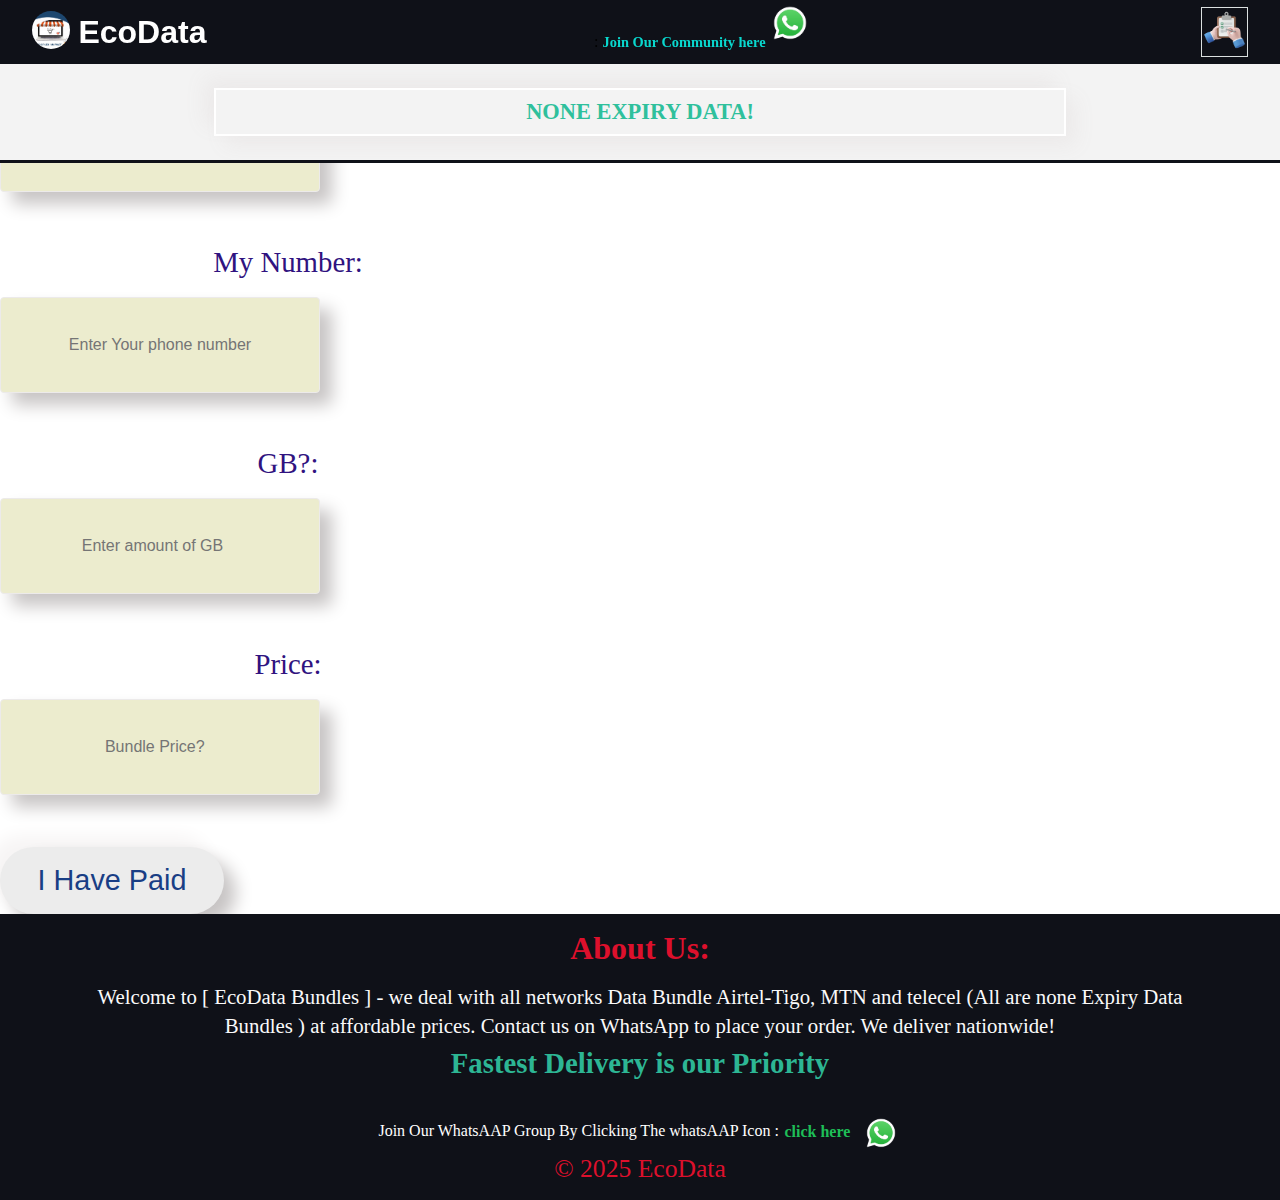
<file: submit.html>
<!DOCTYPE html>
<html lang="en">
<head>
  <meta charset="UTF-8">
  <title>Buy Data Bundle</title>
  <link rel="stylesheet" href="style.css">
</head>
<body>
 <nav>
    <div class="logo">
     <a href="index.html"> <img src="images/logo.jpg" alt="image"></a>
 <a href="index.html"><h1>EcoData</h1></a>
    </div>


    <div class="chat">
     <p>: <a href=" https://chat.whatsapp.com/LwhZNOyUQsJIGTQRL9cIXT?mode=ac_t ?mode=r_t"> Join Our Community here<img src="images2/whats.png" alt="icons"></a></p>
    </div>


    <div class="right-items">
      <img id="more" src="images2/more.png" alt="image">
    </div>
  </nav>

    <!-------Ends of navbar---------->

  <div class="container-hero">
    <div class="hero-inside">

      <h1> NONE EXPIRY DATA! <br>
        </h1>


    </div>
  </div>
  <div class="darker sub"></div>

<div class="more-icon">
<ul>
  <li>
    <a href="mtn.html"><img src="images/mtn.jpg" alt="image"></a>
    <a href="airteltigo.html"><img src="images/tigo.jpg" alt="image"></a>
    <a href="telecel.html"><img src="images/telecel.jpg" alt="image"></a>
  </li>
</ul>
</div>

<div class="notice">
 <h2>Please Submit Your Details</h2>
</div>
 
<div class="submit-container">
  <div class="sub-container">


  
  <label>Bundle:</label>
  <select id="bundle">
    <option value=""> Select Network</option>
    <option value="MTN BUNDLE ">MTN BUNDLE</option>
    <option value="AIRTEL-TIGO BUNDLE ">AIRTEL-TIGO BUNDLE</option>
    <option value="TELECEL BUNDLE">TELECEL BUNDLE</option>
  </select><br><br>

   <label>My Number:</label>
  <input type="text" id="phone" placeholder="Enter Your phone number" /><br><br>

<label>GB?:</label>
  <input type="number" id="bite" placeholder="Enter amount of GB" /><br><br>


   <label>Price:</label>
  <input type="number" id="price" placeholder=" Bundle Price?" /><br><br>

  <button class="btn-submit" type="button" onclick="submitRequest()">I Have Paid</button >

  </div>
 
  <p id="status"></p> 
</div>
 




















  <section class="about">
    <h3>About Us:</h3>
    <p>Welcome to [ EcoData Bundles ] - we deal with all networks Data Bundle Airtel-Tigo, MTN and telecel (All are none Expiry Data Bundles ) at affordable prices.
      Contact us on WhatsApp to place your order. We deliver nationwide!</p>
    <p><h4>Fastest Delivery is our Priority</h4></p>
  </section>

  <footer>
    <p>Join Our WhatsAAP Group By Clicking The whatsAAP Icon : <a href=" https://chat.whatsapp.com/LwhZNOyUQsJIGTQRL9cIXT?mode=ac_t ?mode=r_t">click here<img src="images2/whats.png" alt="icons"></a></p>
    <p class="copyright">&copy; 2025 EcoData</p>
  </footer>


<script src="script.js"></script>


</body>
</html>
</file>
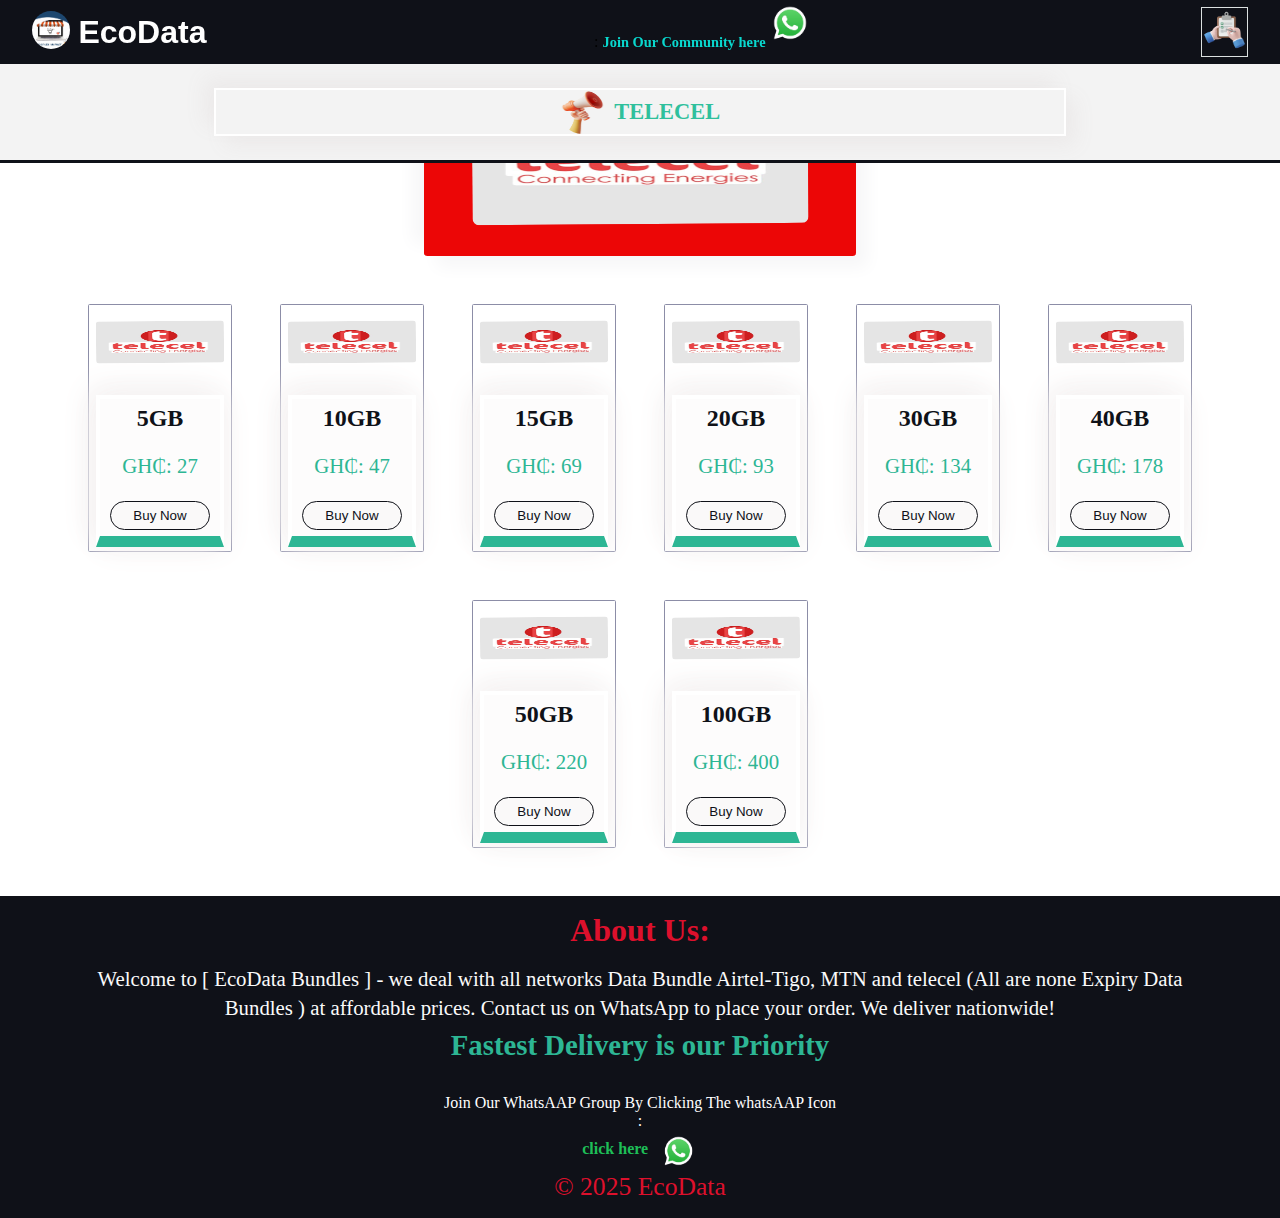
<file: telecel.html>
<!DOCTYPE html>
<html lang="en">
<head>
  <meta charset="UTF-8">
  <meta name="viewport" content="width=device-width, initial-scale=1.0">
  <title>EcoData </title>
  <link rel="stylesheet" href="style.css">
</head>
<body>
  <nav>
    <div class="logo">
       <a href="index.html"> <img src="images/logo.jpg" alt="image"></a>
 <a href="index.html"><h1>EcoData</h1></a>
    </div>


    <div class="chat">
     <p>: <a href=" https://chat.whatsapp.com/LwhZNOyUQsJIGTQRL9cIXT?mode=ac_t ?mode=r_t"> Join Our Community here<img src="images2/whats.png" alt="icons"></a></p>
    </div>

  
    <div class="right-items">
      <img id="more" src="images2/more.png" alt="image">
    </div>
  </nav>
  <!-------Ends of navbar---------->

  <div class="container-hero">
    <div class="hero-inside">
      <img src="images2/note.png" alt="image">
     <h1>TELECEL</h1>


    </div>
  </div>
  <div class="darker"></div>

<div class="more-icon">
<ul>
  <li>
    <a href="mtn.html"><img src="images/mtn.jpg" alt="image"></a>
    <a href="airteltigo.html"><img src="images/tigo.jpg" alt="image"></a>
    <a href="telecel.html"><img src="images/telecel.jpg" alt="image"></a>
  </li>
</ul>
</div>


<!---ends of container hero----------->
<div class="container-price">

  <div class="telecel">
    <div class="net-image te-network">
      <img src="images/telecel.jpg" alt="image">
    </div>
  </div>
  <div class="net-column tele-co">



<!---------------products section----------->
  <div class="product">
      <div class="top">
        <img src="images/telecel.jpg" alt="image">
      </div>
      <div class="bottom">
        <h2>5GB</h2>
        <p>GH&#8373;: 27</p>
         <button class="buy-btn" data-bundle="TELECEL 5GB" data-price="27">Buy Now</button>
      </div>
    </div>
 
 <div class="product">
      <div class="top">
        <img src="images/telecel.jpg" alt="image">
      </div>
      <div class="bottom">
        <h2>10GB</h2>
        <p>GH&#8373;: 47</p>
         <button class="buy-btn" data-bundle="TELECEL 10GB" data-price="47">Buy Now</button>
      </div>
    </div>
 



     <div class="product">
      <div class="top">
        <img src="images/telecel.jpg" alt="image">
      </div>
      <div class="bottom">
        <h2>15GB</h2>
        <p>GH&#8373;: 69</p>
         <button class="buy-btn" data-bundle="TELECEL 15GB" data-price="69">Buy Now</button>
      </div>
    </div>
 



     <div class="product">
      <div class="top">
        <img src="images/telecel.jpg" alt="image">
      </div>
      <div class="bottom">
        <h2>20GB</h2>
        <p>GH&#8373;: 93</p>
         <button class="buy-btn" data-bundle="TELECEL 20GB" data-price="93">Buy Now</button>
      </div>
    </div>
 


     <div class="product">
      <div class="top">
        <img src="images/telecel.jpg" alt="image">
      </div>
      <div class="bottom">
        <h2>30GB</h2>
        <p>GH&#8373;: 134</p>
          <button class="buy-btn" data-bundle="TELECEL 30GB" data-price="134">Buy Now</button>
      </div>
    </div>
 


     <div class="product">
      <div class="top">
        <img src="images/telecel.jpg" alt="image">
      </div>
      <div class="bottom">
        <h2>40GB</h2>
        <p>GH&#8373;: 178</p>
         <button class="buy-btn" data-bundle="TELECEL 40GB" data-price="178">Buy Now</button>
      </div>
    </div>
 



     <div class="product">
      <div class="top">
        <img src="images/telecel.jpg" alt="image">
      </div>
      <div class="bottom">
        <h2>50GB</h2>
        <p>GH&#8373;: 220</p>
        <button class="buy-btn" data-bundle="TELECEL 50GB" data-price="220">Buy Now</button>
      </div>
    </div>
 


     <div class="product">
      <div class="top">
        <img src="images/telecel.jpg" alt="image">
      </div>
      <div class="bottom">
        <h2>100GB</h2>
        <p>GH&#8373;: 400</p>
        <button class="buy-btn" data-bundle="TELECEL 100GB" data-price="400">Buy Now</button>
      </div>
    </div>
 

    
  
 
 


    

    


</div>











</div>


  <section class="about">
    <h3>About Us:</h3>
    <p>Welcome to [ EcoData Bundles ] - we deal with all networks Data Bundle Airtel-Tigo, MTN and telecel (All are none Expiry Data Bundles ) at affordable prices.
      Contact us on WhatsApp to place your order. We deliver nationwide!</p>
    <p><h4>Fastest Delivery is our Priority</h4></p>
  </section>

  <footer>
    <p>Join Our WhatsAAP Group By Clicking The whatsAAP Icon</p>: <a href=" https://chat.whatsapp.com/LwhZNOyUQsJIGTQRL9cIXT?mode=ac_t ?mode=r_t">click here<img src="images2/whats.png" alt="icons"></a></p>
    <p class="copyright">&copy; 2025 EcoData</p>
  </footer>


<script src="script.js"></script>
</body>
</html>
</file>
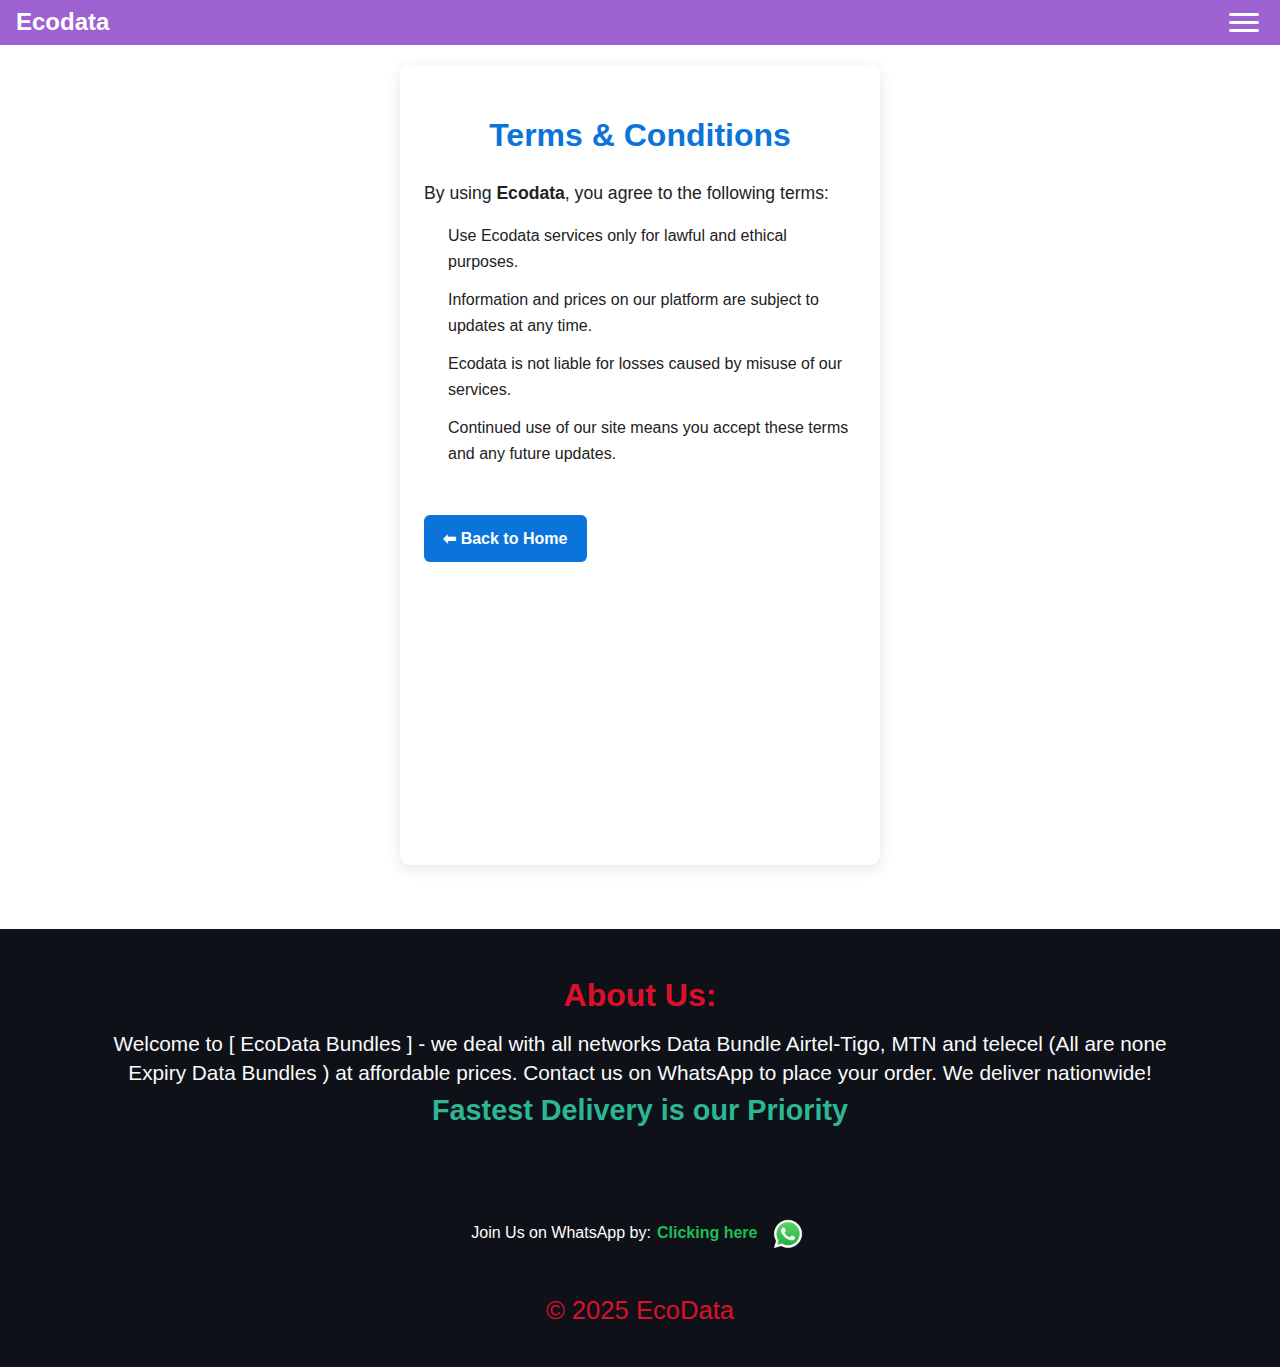
<file: terms.html>
<!DOCTYPE html>
<html lang="en">
<head>
  <meta charset="UTF-8">
  <meta name="viewport" content="width=device-width, initial-scale=1.0">
  <title>Ecodata</title>

  
    <meta name="title" content="EcoData">
  <meta name="description" content="This is related to website developed by IlysCode">

  <link rel="shortcut icon" href="./images/ecodata-bg.jpg" type="image/jpg">
  <link rel="stylesheet" href="./sass/terms.css">
</head>
<body>
<nav class="navbar">
<div class="nav-left">
  <h2>Ecodata</h2>
</div>
<div class="nav-right">
  <div class="hamburger" id="hamburgerToggler">
    <span></span>
    <span></span>
    <span></span>
  </div>
</div>
</nav>

<!-------SIDEBAR----->
<div class="sidebar">
<!-----top----->
<div class="top-menu">
  <h2>Menu</h2>
  <div class="notify">
    <img src="./images/more.png.png" alt="">
    <small id="close">Close</small>
  </div>
</div>

<div class="profile">
  <img src="./images/correct.png" alt="img">
  <h3>All Networks</h3>
</div>

<!-------LIST ITEMS----->
<div class="nav-links">
  <ul>
    <li><a href="index.html" class="nav-home">Home</a></li>
    <li><a href="mtn.html" class="nav-link">MTN</a></li>
    <li><a href="tigo.html" class="nav-link">AIRTEL-TIGO</a></li>
    <li><a href="telecel.html" class="nav-link">TELECEL</a></li>
  </ul>
</div>

<!----------CONTACT-US------->

<div class="contact-us">
  <div class="contact">
  <a href="https://chat.whatsapp.com/LwhZNOyUQsJIGTQRL9cIXT?mode=ac_t ?mode=r_t"><img src="./images/app.png" alt="img"></a>
  <a href="https://chat.whatsapp.com/LwhZNOyUQsJIGTQRL9cIXT?mode=ac_t ?mode=r_t"><h3>Contact US</h3></a>
</div>
</div>

<!------privacy & policy------>
<div class="privacy">
  <ul>
    <li><a href="privacy.html">Privacy & Policy</a></li>
  </ul>
</div>
</div>
<!----END OF SIDEBAR----->
<div class="hero-sector">

</div>





  <div class="page-container">
    <h1>Terms & Conditions</h1>
    <p>By using <strong>Ecodata</strong>, you agree to the following terms:</p>
    <ul>
      <li>Use Ecodata services only for lawful and ethical purposes.</li>
      <li>Information and prices on our platform are subject to updates at any time.</li>
      <li>Ecodata is not liable for losses caused by misuse of our services.</li>
      <li>Continued use of our site means you accept these terms and any future updates.</li>
    </ul>

    <a href="index.html" class="back-btn">⬅ Back to Home</a>
  </div>
















  <section class="about">
    <h3>About Us:</h3>
    <p>Welcome to [ EcoData Bundles ] - we deal with all networks Data Bundle Airtel-Tigo, MTN and telecel (All are none Expiry Data Bundles ) at affordable prices.
      Contact us on WhatsApp to place your order. We deliver nationwide!</p>
    <p><h4>Fastest Delivery is our Priority</h4></p>
  </section>

  <footer>
    <p>Join Us on WhatsApp by: <a href=" https://chat.whatsapp.com/LwhZNOyUQsJIGTQRL9cIXT?mode=ac_t ?mode=r_t">Clicking here<img src="./images/whats.png" alt="icons"></a></p>
    <p class="copyright">&copy; 2025 EcoData</p>
  </footer>


  <script src="./sass/script.js"></script>
</body>
</html>
</file>
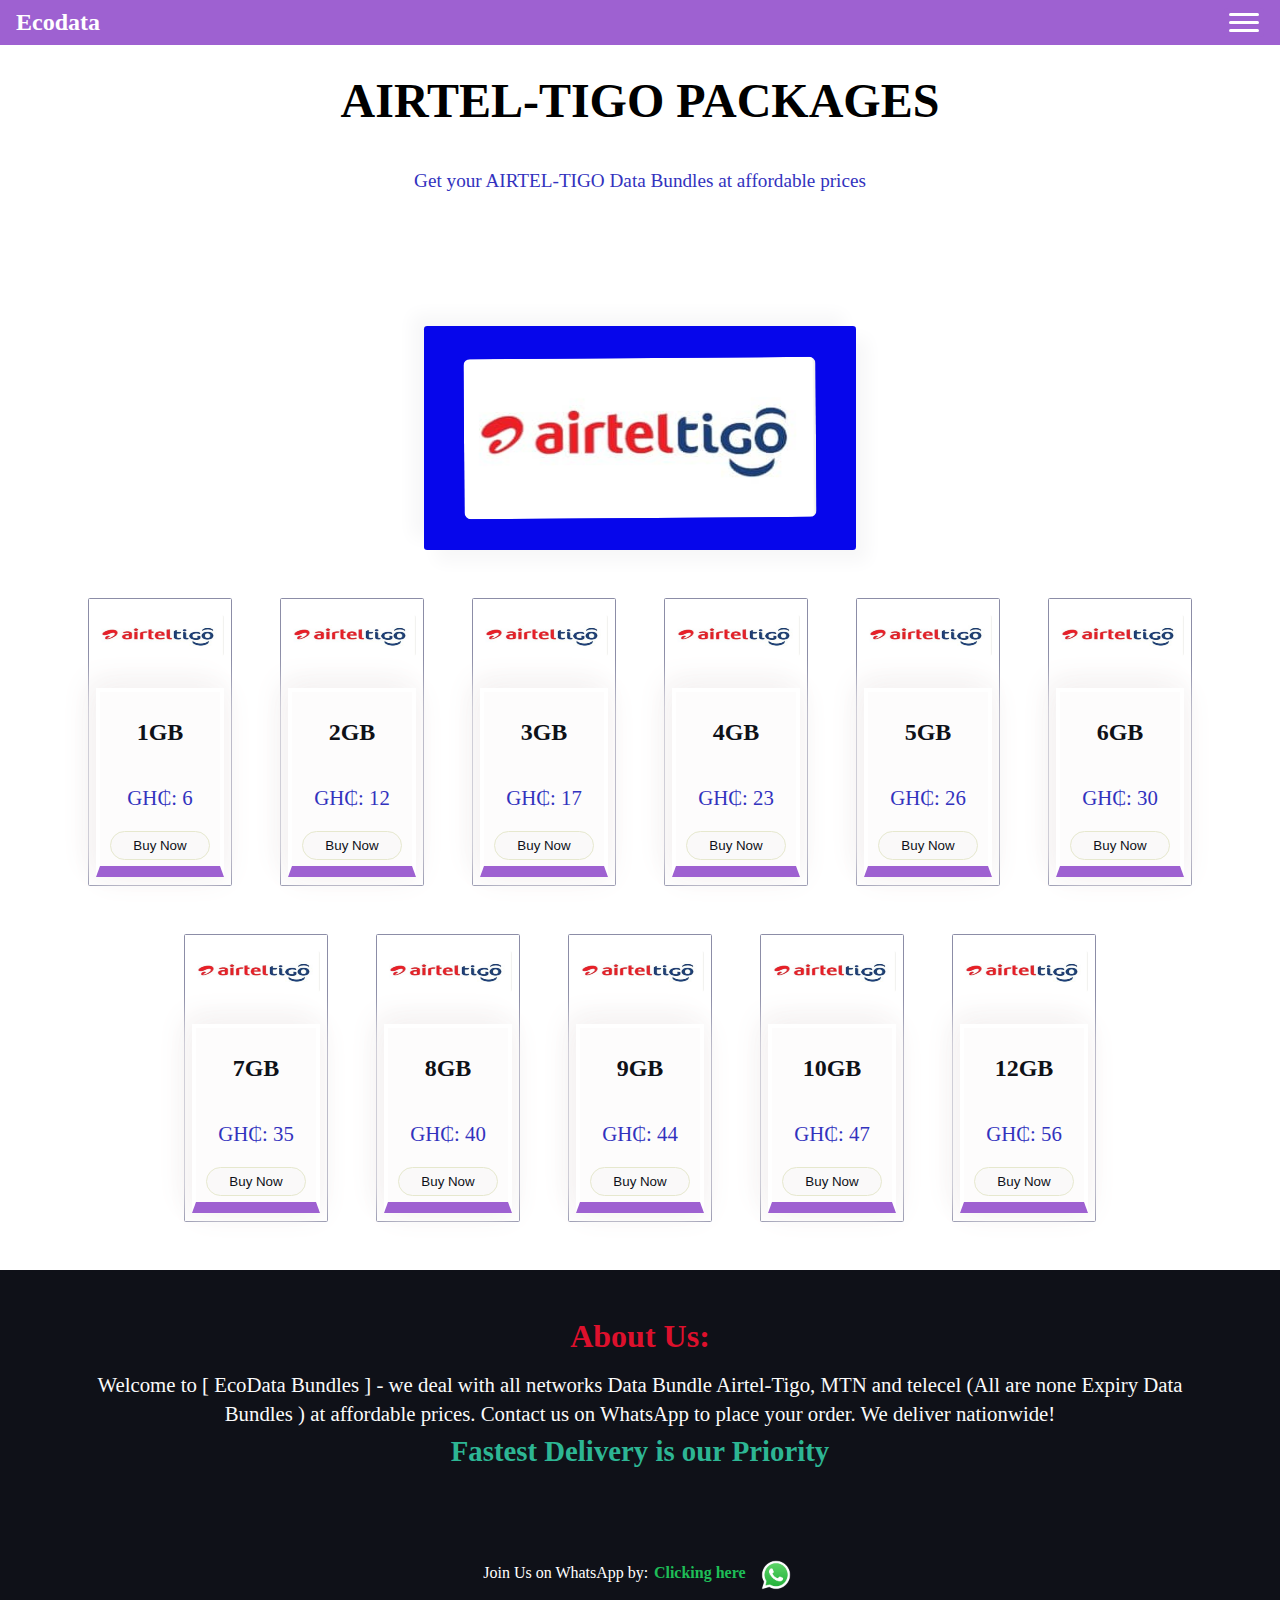
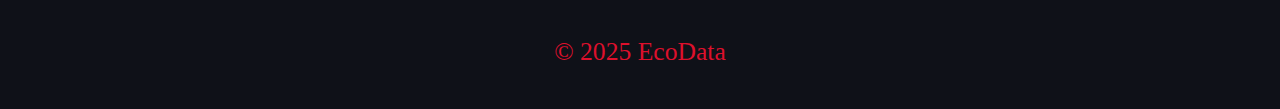
<file: tigo.html>
<!DOCTYPE html>
<html lang="en">
<head>
  <meta charset="UTF-8">
  <meta name="viewport" content="width=device-width, initial-scale=1.0">
  <title>Ecodata</title>

  
    <meta name="title" content="EcoData">
  <meta name="description" content="This is related to website developed by IlysCode">

  <link rel="shortcut icon" href="./images/ecodata-bg1.png" type="image/png">
  <link rel="stylesheet" href="./sass/tigo.css">
</head>
<body>
<nav class="navbar">
<div class="nav-left">
  <h2>Ecodata</h2>
</div>
<div class="nav-right">
  <div class="hamburger" id="hamburgerToggler">
    <span></span>
    <span></span>
    <span></span>
  </div>
</div>
</nav>

<!-------SIDEBAR----->
<div class="sidebar">
<!-----top----->
<div class="top-menu">
  <h2>Menu</h2>
  <div class="notify">
    <img src="./images/more.png.png" alt="">
    <small id="close">Close</small>
  </div>
</div>

<div class="profile">
  <img src="./images/correct.png" alt="img">
  <h3>All Networks</h3>
</div>

<!-------LIST ITEMS----->
<div class="nav-links">
  <ul>
    <li><a href="index.html" class="nav-home">Home</a></li>
    <li><a href="mtn.html" class="nav-link">MTN</a></li>
    <li><a href="telecel.html" class="nav-link">TELECEL</a></li>
  </ul>
</div>

<!----------CONTACT-US------->

<div class="contact-us">
  <div class="contact">
  <a href="https://chat.whatsapp.com/LwhZNOyUQsJIGTQRL9cIXT?mode=ac_t ?mode=r_t"><img src="./images/app.png" alt="img"></a>
  <a href="https://chat.whatsapp.com/LwhZNOyUQsJIGTQRL9cIXT?mode=ac_t ?mode=r_t"><h3>Contact US</h3></a>
</div>
</div>

<!------privacy & policy------>
<div class="privacy">
  <ul>
    <li><a href="privacy.html">Privacy & Policy</a></li>
    <li><a href="terms.html">Terms & Conditions</a></li>
  </ul>
</div>
</div>
<!----END OF SIDEBAR----->
<div class="hero-sector">
  
</div>

<section>
  <div class="section-container">
    <h2>AIRTEL-TIGO PACKAGES</h2>
    <p>Get your AIRTEL-TIGO Data Bundles at affordable prices</p>


  </div>
<div class="container-price">
 <div class="tigo">
    <div class="net-image">
      <img src="images/tigo.jpg" alt="">
    </div>
  </div>

 <div class="net-column tigo-col">
<!---------------products section----------->
   <div class="product">
      <div class="top">
        <img src="images/tigo.jpg" alt="image">
      </div>
      <div class="bottom">
        <h2>1GB</h2>
        <p>GH&#8373;: 6</p>
       <button class="buy-btn" data-bundle="TIGO 1GB" data-price="6">Buy Now</button>

      </div>
    </div>



     <div class="product">
      <div class="top">
        <img src="images/tigo.jpg" alt="image">
      </div>
      <div class="bottom">
        <h2>2GB</h2>
        <p>GH&#8373;: 12</p>
        <button class="buy-btn" data-bundle="TIGO 2GB" data-price="12">Buy Now</button>
      </div>
    </div>




     <div class="product">
      <div class="top">
        <img src="images/tigo.jpg" alt="image">
      </div>
      <div class="bottom">
        <h2>3GB</h2>
        <p>GH&#8373;: 17</p>
        <button class="buy-btn" data-bundle="TIGO 3GB" data-price="17">Buy Now</button>
      </div>
    </div>




     <div class="product">
      <div class="top">
        <img src="images/tigo.jpg" alt="image">
      </div>
      <div class="bottom">
        <h2>4GB</h2>
        <p>GH&#8373;: 23</p>
       <button class="buy-btn" data-bundle="TIGO 4GB" data-price="23">Buy Now</button>
      </div>
    </div>




     <div class="product">
      <div class="top">
        <img src="images/tigo.jpg" alt="image">
      </div>
      <div class="bottom">
        <h2>5GB</h2>
        <p>GH&#8373;: 26</p>
        <button class="buy-btn" data-bundle="TIGO 5GB" data-price="26">Buy Now</button>
      </div>
    </div>



   <div class="product">
      <div class="top">
        <img src="images/tigo.jpg" alt="image">
      </div>
      <div class="bottom">
        <h2>6GB</h2>
        <p>GH&#8373;: 30</p>
        <button class="buy-btn" data-bundle="TIGO 6GB" data-price="30">Buy Now</button>
      </div>
    </div>




     <div class="product">
      <div class="top">
        <img src="images/tigo.jpg" alt="image">
      </div>
      <div class="bottom">
        <h2>7GB</h2>
        <p>GH&#8373;: 35</p>
      <button class="buy-btn" data-bundle="TIGO 7GB" data-price="35">Buy Now</button>
      </div>
    </div>



     <div class="product">
      <div class="top">
        <img src="images/tigo.jpg" alt="image">
      </div>
      <div class="bottom">
        <h2>8GB</h2>
        <p>GH&#8373;: 40</p>
        <button class="buy-btn" data-bundle="TIGO 8GB" data-price="40">Buy Now</button>
      </div>
    </div>


     <div class="product">
      <div class="top">
        <img src="images/tigo.jpg" alt="image">
      </div>
      <div class="bottom">
        <h2>9GB</h2>
        <p>GH&#8373;: 44</p>
        <button class="buy-btn" data-bundle="TIGO 9GB" data-price="44">Buy Now</button>
      </div>
    </div>



     <div class="product">
      <div class="top">
        <img src="images/tigo.jpg" alt="image">
      </div>
      <div class="bottom">
        <h2>10GB</h2>
        <p>GH&#8373;: 47</p>
        <button class="buy-btn" data-bundle="TIGO 10GB" data-price="47">Buy Now</button>
      </div>
    </div>



     <div class="product">
      <div class="top">
        <img src="images/tigo.jpg" alt="image">
      </div>
      <div class="bottom">
        <h2>12GB</h2>
        <p>GH&#8373;: 56</p>
        <button class="buy-btn" data-bundle="TIGO 12GB" data-price="56">Buy Now</button>
      </div>
    </div>



     
 </div>
  <!---ends of tigo---------->
</div>
</div>



  <!-------------template-------------->
<div class="template-container" id="template-container">
<div class="inner-container">


  <div class="bg-wrapper">
        <div class="cont-h2">

<h2>Please Submit Details</h2>
<img src="submit/submit.png" alt="">
    </div>


    <div class="in-note">
        <h4>!</h4> <p>Payment should be sent to:</p>
  <h3> 0535565637 <p>Momo</p></h3>
      </div>


      <div class="enter-number">
        <label> Recipient Number:</label>
      <input class="number" type="text" id="phone" placeholder="Phone number" /><br><br>
      </div>

<div class="label-container">
      <label>Bundle:</label>
      <input type="text" id="bundle" readonly /><br><br>


      <label>Price:</label>
      <input type="text" id="price" readonly /><br><br>
    </div>

  <button class="btn-submit" type="button" onclick="submitRequest()">I Have Paid</button>
    </div>
 



  


  </div>
  <p id="status"></p>
</div>
<!---ends of template---------------->
 











  <section class="about">
    <h3>About Us:</h3>
    <p>Welcome to [ EcoData Bundles ] - we deal with all networks Data Bundle Airtel-Tigo, MTN and telecel (All are none Expiry Data Bundles ) at affordable prices.
      Contact us on WhatsApp to place your order. We deliver nationwide!</p>
    <p><h4>Fastest Delivery is our Priority</h4></p>
  </section>

  <footer>
    <p>Join Us on WhatsApp by: <a href=" https://chat.whatsapp.com/LwhZNOyUQsJIGTQRL9cIXT?mode=ac_t ?mode=r_t">Clicking here<img src="./images/whats.png" alt="icons"></a></p>
    <p class="copyright">&copy; 2025 EcoData</p>
  </footer>





<script src="./sass/script.js"></script>
</body>

</html>
</file>
<file: sass/style.css>
:root {
  --bg-cl: #ccc;
  --primary-cl: #fff;
  --secondary-cl: rgb(50, 50, 190);
  --dark-cl: #0a0a0a;
  --ascent-cl: rgb(158, 97, 209);
  --background-cl: #e6e8ce;
}



* {
  box-sizing: border-box;
  outline: none;
  list-style: none;
  text-decoration: none;
}

html:focus-within{
  scroll-behavior: smooth;
}


body {
  width: 100vw;
  min-height: 100vh;
  background: transparent;
  margin: 0;
  padding: 0;
}

/**
* NAVIGATION BAR
**/
.navbar {
  display: flex;
  width: 100%;
  height: 2.8rem;
  position: fixed;
  align-items: center;
  justify-content: space-between;
  background: var(--ascent-cl);
  padding: 0.4rem 0.5rem;
  z-index: 1000;
}

/**
* NAV LEFT
**/
.navbar .nav-left{
  display: flex;
  align-items: center;
  justify-content: center;
  margin-left: 0.5rem;
}

.nav-left h2{
  color: var(--primary-cl);
  font-size: 1.5rem;
  white-space: normal;
}

/**
* NAV-RIGHT
**/
.nav-right{
  display: flex;
  align-items: center;
  justify-content: center;
  background: var(--ascent-cl);
  border-radius: 4px;
  margin-right: 0.5rem;
}

.hamburger {
  display: inline-block;
  cursor: pointer;
}

.hamburger span{
  display: block;
  background-color: var(--primary-cl);
  width: 30px;
  height: 3px;
  border-radius: 2px;
  margin: 5px;
}

/**
* APP DEVELOPMENT SECTION
**/
.develop-container{
 width: 100%;
 min-width: 480px;
 height:  15rem;
 display: flex;
 align-items: center;
 flex-direction: column;
 align-self: center;
 justify-content: center;
 background: rgb(255, 255, 255);
 position: relative;
 z-index: -1;
 text-align: center;
 color: var(--secondary-cl);
 box-shadow: 0 2px 6px rgba(0,0,0,0.1);
}

.dev-left{
  display: flex;
  position: relative;
  align-items: center;
  justify-content: center;
  width: 90%;
  height: 100%;
  background: transparent;
}

.dev-left .timer{
  display: flex;
  gap: 1.2rem;
  align-items: center;
  justify-content: center;
  width: 90%;
  height: 10rem;
  background: transparent;
}

.timer .box{
  width: 7rem;
  height: 6rem;
  border-radius: 8px;
  display: flex;
  gap: .5rem;
  flex-direction: column;
  align-items: center;
  justify-content: center;
  background-color: black;
  color: white;
  font-size: 1.6rem;
  font-weight: bold;
}

.box small{
  opacity: 0.8;
  align-items: center;
  display: flex;
  font-size: 0.8rem;
  color: var(--ascent-cl)
}

 .doter{
  display: flex;
  width: 1rem;
  height: 1rem;
  align-items: center;
  font-size: 3rem;
  color: var(--dark-cl);
}







/**
SIDEBAR
 **/
.sidebar {
  display: flex;
  flex-direction: column;
  position: fixed; 
  top: 0;
  left: -500px;
  gap: 1.5rem;
  height: 100vh;
  width: 320px;
  background-color: white;
  margin-top: 2.8rem;
  overflow-y: auto; 
  transition: left 0.3s ease-in-out;
  z-index: 999;
}

.top-menu{
  display: flex;
  width: 90%;
  height: max-content;
  align-items: center;
  justify-content: space-between;
  margin: 0 0.5rem;
  border-block-end: 0.1px solid var(--background-cl);
}

.top-menu h2 {
  font-size: 1.1rem;
  font-family: 'Courier New', Courier,;
  margin-left: 0.5rem;
}

.notify{
  display: flex;
  flex-direction: column;
  align-items: center;
}

.notify small {
  color: var(--primary-cl);
  opacity: 0.8;
  background-color: var(--dark-cl);
  border-radius: 4px;
  padding: 0.1rem;
  cursor: pointer;
}

.notify img{
  width: 1.3rem;
  height: 1.3rem;
  cursor: pointer;
}

.profile {
  display: flex;
  width: 90%;
  height: 4rem;
  align-items: center;
  justify-content: center;
  gap: 0.5rem;
  margin: 0 0.5rem;
  background-color: transparent;
  border-block-end: 0.1px solid var(--background-cl);
}

.profile h3 {
  color: var(--secondary-cl);
  text-decoration: underline;
}

.profile img{
  width: 3rem;
  height: 3rem;
  margin-left: 0.5rem;
}

.nav-links {
  display: flex;
  width: 98%;
  gap: 1rem;
  align-items: start;
  height: 10rem;
  background: transparent;
  flex-direction: column;
  justify-content: flex-start;
  border-block-end: 1px solid var(--background-cl);
}


.nav-links ul {
  list-style: none;
  text-decoration: none;
  display: flex;
  flex-direction: column;
  gap: 1.2rem;
  align-items: start;
  justify-content: flex-start;
}

.nav-links ul li {
  text-decoration: none;
  list-style: none;
  color: var(--dark-cl) !important;
}

.nav-home {
color: var(--ascent-cl);
font-size: 1.3rem;
font-weight: 600;
font-family: 'Courier New', Courier,;
transition: .3s ease;
}

.nav-home:hover{
  text-decoration: underline;
  color: var(--ascent-cl);
}

.nav-link {
  display: flex;
  color: var(--dark-cl) !important;
  font-size: 1.1rem;
  font-family: 'Courier New', Courier,;
  transition: .1s ease;
}

.nav-link:hover {
  color: var(--ascent-cl) !important;
  font-size: 1.2rem;
}


/**
* CONTACT US
**/
.contact-us {
  display: flex;
  width: 94%;
  height: 6rem;
  justify-self: flex-start;
  margin-left: 0.4rem;
  align-items: flex-start;
  border: 0.1px solid var(--primary-cl);
  box-shadow: 0 2p 6px rgba(0,0,0,0.1);
  justify-content: center;
  background-color: white;
  border-start-start-radius: 2.5rem;
  border-end-end-radius: 2.5rem;
}

.contact {
  display: flex;
  align-items: center;
  text-align: center;
  gap: 0.1rem;
  justify-content: space-between;
}

.contact img{
  width: 2.4rem;
  height: 2.4rem;
  cursor: pointer;
}

.contact h3 {
  color: var(--dark-cl);
  font-size: 1rem;
  cursor: pointer;
}

/**
* PRIVACY & POLICY 
**/
.privacy {
  display: flex;
  align-items: center;
  width: max-content;
  height: max-content;
  background-color: transparent;
  gap: 0.2rem;
  padding: 0.2rem;
  margin-left: 0.5rem;
  justify-content: center;
}

.privacy ul{
  display: flex;
  gap: 0.3rem;
  flex-direction: column;
  align-items: center;
  justify-content: center;
  list-style-type: none;
  text-decoration: none;
}

.privacy ul li a{
  display: flex;
  align-items: center;
  gap: 0.5rem;
  color: var(--dark-cl);
  text-decoration: none;
  transition: 1s ease;
}

.privacy ul li a:hover{
  text-decoration: underline;
  font-size: 1rem;
}

/**
* products section
**/

.hero-sector {
  display: flex;
  align-items: center;
  width: 100%;
  min-width: 480px;
  height: 0rem;
  background-color: red;
  position: relative;
  border-block-end: 1px solid var(--dark-cl);
}

.section-container{
width: 100%;
height: auto;
position: relative;
align-items: center;
justify-content: center;
padding: 2rem 0;
text-align: center;
}

.section-container h2{
  font-size: 3rem;
}

.section-container p{
  font-size: 1.2rem;
  color: var(--secondary-cl);
  margin-top: 0.4rem;
  font-weight: 500;
  line-height: 1.4;
  white-space: normal;
  flex-wrap: wrap;
}

/*------main container---*/

.container-price{
  width: 100%;
  position: relative;
  min-width: 480px;
  flex-wrap: wrap;
  height: auto;
  border-radius: 2rem;
  margin-bottom: 2rem;
  background: var(--primary-cl);
  display: flex;
  flex-direction: column;
  gap: 1rem;
  padding-top: 5rem;
  flex-wrap: wrap;
  align-items: center;
  text-align: center;
  justify-content: center;
  overflow: hidden;
}
/*---networks container--*/
.mtn{
  width: 27rem;
  min-width: 260px;
  height: 14rem;
  display: flex;
  border-radius: 0.2rem;
  justify-content: space-around;
  background-color: rgb(238, 204, 9);
  margin-bottom: 1rem;
  box-shadow:   12px 12px 17px rgb(247, 247, 248),  -12px -12px 17px rgb(247, 247, 248);
}
.mtn-banner{
  margin-top: 1rem;
}

.tigo{
  width: 27rem;
  min-width: 260px;
  height: 14rem;
  justify-content: space-around;
  display: flex;
  border-radius: 0.2rem;
  background: rgb(6, 6, 235);
  box-shadow:   12px 12px 17px rgb(247, 247, 248), -12px -12px 17px rgb(247, 247, 248);

}
.card-banner{
  margin-top: 11rem;
}

.telecel{
  width: 27rem;
  min-width: 260px;
  height: 14rem;
  display: flex;
  border-radius: 0.2rem;
  margin-top: 1rem;
  justify-content: center;
  background: rgb(236, 6, 6);
   box-shadow:   12px 12px 17px rgb(247, 247, 248),  -12px -12px 17px rgb(247, 247, 248);
}

.card-banner{
  margin-top: 11rem;
}

/*---inside the containers---*/

.net-image{
  width: 22rem;
  height: 10rem;
  display: flex;
  margin-top: 2rem;
  border-radius: 0.4rem;
  rotate: -0.4deg;
}
.te-network{
  width: 21rem;
  height: 10rem;
  display: flex;
  margin-top: 2rem;
    border-radius: 0.4rem;
}

.net-image img{
  width: 100%;
  height: 100%;
  border-radius: 0.4rem;
}

/*---net col-----*/
.net-column{
  width: 100%;
  height: auto;
  background: #ffffff;
  display: flex;
  flex-wrap: wrap;
  gap: 1rem;
  margin-top: 1rem;
  justify-content: center;
  align-items: center;
  top: 0;

}

.product{
  width: 9rem;
  height: 18rem;
  display: flex;
  align-items: center;
  flex-direction: column;
  background: #ffffff;
  padding: 1rem;
  border: 0.01rem solid   rgb(140, 141, 167);
  border-radius: 0.1rem;
  margin: 1rem;
  box-shadow: 0 2px 8px , white;
  transition: 0.5s;
}
.top {
  height: 5rem;
  width: 8rem;
  border-radius: 0.4rem;
  background: #fff;
  display: flex;
  justify-content: center;
  align-items: center;
}


.top img{
  width: 8rem;
  height: 2.6rem;
  border-radius: 0.2rem;
  rotate: -0.34eg;
}


.bottom {
  height: 16rem;
  width: 8rem;
  background: #fdfcfc;
  margin-top: 2rem;
  text-align: center;
  align-items: center;
  border: 0.3rem solid #ffffff;
  box-shadow:  2px 2px 30px #f5f2f2, -8px -8px 30px #f5f2f2;
  padding: 0.4rem 0.3rem;
  border-radius: 0 0 2rem -2rem;
  border-block-end: 0.7rem solid  var(--ascent-cl);
  display: flex;
  flex-direction: column;
  gap: 0;
}
.bottom i{
  color: rgb(241, 207, 14);
}
.bottom h2 {
  color:   rgb(15, 17, 24);
  font-size: 1.5rem;
}
.bottom p {
  color: var(--secondary-cl);
  font-size: 1.3rem;
}

/* BUTTON */
button {
  background-color: #faf9f9;
  width: 6.2rem;
  height: 1.8rem;
  color:  rgb(15, 17, 24);
  text-align: center;
  align-items: center;
  justify-content: center;
  border: 0.1px solid  var(--background-cl);
  border-radius: 2rem;
  cursor: pointer;
  transition: 1s;
}

button:hover{
  background: var(--ascent-cl);
  word-spacing: 0.2rem;
  color: rgb(255, 255, 255);
  font-weight: 500;
}








.works{
  width: 8rem;
  height: 13rem;
  display: flex;
  text-align: center;
  align-items: center;
  flex-direction: column;
  justify-content: space-between;
  background: red;;
}




/* ABOUT & FOOTER */
.about,
footer {
  display: flex;
  align-items: center;
  text-align: center;
  justify-content: center;
  flex-direction: column;
  width: 100%;
  text-align: center;
  margin: 0;
  padding: 1rem 2rem;
  color: white;
  background-color:  rgb(15, 17, 24) ;
  bottom: 0;
}

section footer .bar{
  margin: 0;
  bottom: 0;
}
.about h3{
  font-size: 2rem;
  margin-bottom: 1rem;
  color: rgb(221, 16, 44);
}
.about h4{
  color: rgb(45, 182, 148);
  margin-top: 0.4rem;
  font-size: 1.8rem;
}
.about P{
  width: 90%;
  font-size: 1.3rem;
  font-weight: 300;
  color: rgb(250,250,250);
  margin: 0 auto;
  line-height: 1.8rem;
}

.about img{
  vertical-align: middle;
  margin-top: 1rem;
  border-radius: 4rem;
  display: flex;
width: 2rem;
height: 2rem;
animation: jump 1s infinite ease-in-out;
}

@keyframes jump {
 0% {
  transform: rotateY('90deg 10%');
 }
}



footer a{
  color:  #1ebe57;
  text-decoration: none;
  align-items: center;
  font-weight: bold;
  margin-left: 0.1rem;
}

footer .copyright{
  color:  rgb(221, 16, 44);
  font-size: 1.6rem;
  bottom: 0;
}



footer img{
  width: 2.6rem;
  height: 2.6rem;
  vertical-align: middle;
  margin-left: 0.6rem;
}






/*-----sumbmit-page------*/
label, select, input {
  align-items: center;
  flex-direction: column;
  justify-content: center;
  text-align: center;
  display: flex;
  gap: 1rem;
  color: rgb(12, 10, 10);
  margin-top: 10px;
  width: 45%;
  padding: 8px;
  
}
label{
 align-items: center;
 font-size: 2rem;
 color: rgb(254, 253, 255);
}

input, select{
  width: 20rem;
  height:  6rem;
  font-size: 1.2rem;
  align-items: center;
  justify-content: center;
border-radius: 0.3rem;
font-size: 1rem;
border: 1px solid ;
outline: none;
background:  #171325;
border-radius: 4px;

}



.momo-number {
  color: rgb(15, 129, 59);
}


#status {
  color: green;
  font-weight:bold;
}


/* Default hidden state */
.template-container {
  position: fixed;
  height: auto;
  padding: 2rem 1rem;
  top: 0;
  left: 0;
  width: 100%;
  height: 100%;
  overflow-x: hidden;
  display: flex;
  flex-direction: column;
  align-items: center;
  justify-content: center;
  opacity: 0;
  visibility: hidden;
  transition: opacity 0.3s ease, visibility 0.3s ease;
  z-index: 9999;
}

.bg-wrapper{
  display: flex;
  align-items: center;
  flex-direction: column;
  border-radius: 2rem;
  width: 36rem;
  margin: 2rem;
  gap: 0.1rem;
  background-color:  #282631;;
}









/* When active (modal visible) */
.template-container.active {
  opacity: 1;
  visibility: visible;
}

/* Inner content box */
.inner-container {
  width: 44rem;
  max-width: 70%;
  border-radius: 1rem;
  height: auto;
  max-height: 90%;
  background: #4f32c5;
  display: flex;
  flex-direction: column;
  align-items: center;
  padding: 1rem;
  margin-bottom: 1rem;
  position: relative;
  overflow-y: auto;
}

/* Close button */

/* Left notice */

input[readonly] {
  pointer-events: none;
  background-color: #171325;
}


/* Heading */
.cont-h2 {
  width: 24rem;
  height: 14rem;
  background: #282631;
  display: flex;
  padding: 1rem;
  align-items: center;
  justify-content: center;
  text-align: center;
  color: rgb(255, 255, 255);
  flex-direction: column;
  margin-top: 2rem;
  
}
.cont-h2 p {
  font-size: 1.3rem;
  color: rgb(255, 255, 255);
  margin-top: 0.1rem;
  
}
.inner-container h3{
  font-size: 1.2rem;
  color:  rgb(252, 253, 255);
  margin-bottom: 0rem;
}
.in-note{
  display: flex;
  width: 26rem;
  height: 12rem;
  align-items: center;
  flex-direction: column;
  align-items: center;
  text-align: center;
  background: none;
  justify-content: center;
  margin-top: 1.4rem;
  gap: 5px;
  border: 1px solid rgb(93, 93, 104);
  border-radius: 1rem;
  word-spacing: 2px;
  padding: 4px;
  color: rgb(255, 255, 255);

}
.in-note h3{
  font-size: 1.6rem;
  font-weight: bold;
}

.in-note h4{
  width: 20px;
  height: 20px;
  margin-bottom: 8px;
  border-radius: 50px;
  color: rgb(235, 231, 17);
  font-size: 2rem;
}
.in-note p{
  color: rgb(235, 231, 17);
  font-size: 1.4rem;
}


.cont-h2 img {
  width: 5rem;
  height: 5rem;
  margin-top: 0.5rem;
 
}

.cont-h2 h2 {
  font-size: 2rem;

}

/* Label container */
.label-container {
  width: 26rem;
  height: 48%;
  overflow-y: auto;
  background: #292631;
  display: flex;
  margin-top: 2rem;
  margin-bottom: 2rem;
  flex-direction: column;
  border-radius: 1.4rem;
  align-items: center;
  justify-content: center;
  border: 1px solid rgb(93, 93, 104);
  
}
input[readonly] {
  pointer-events: none;
  width: 18rem;
  background-color: #15151d;
  font-size: 2.3rem;
  border: 1px solid  rgb(93, 93, 104);
  align-items: center;
  color: white; /* Ensures no red underline */

}

.enter-number {
  display: flex;
  padding-top: 1rem;
  margin-top: 2rem;
  border: 1px solid  rgb(93, 93, 104);
  flex-direction: column;
  align-items: center;
  width: 26rem;
  border-radius: 1rem;
  font-size: 2.3rem;
}

.enter-number input {
  font-size: 2rem;
  color: white;
  width: 20rem;
  border: 1px solid  rgb(93, 93, 104);
  background-color:  #292631;
}



.enter-number input::placeholder{
  color: white;
  font-size: 2rem;
  background-color:  transparent;
  align-items: center;
}






/* Submit button */
.btn-submit {
  display: flex;
  width: 13rem;
  height: 5rem;
  background-color: rgb(29, 201, 207);
  border-radius: 0.5rem;
  margin-top: 2rem;
  margin-bottom: 2rem;
  font-family: Arial;
  font-size: 2rem;
  color: rgb(255, 255, 255);
  border: none;
  justify-content: center;
  align-items: center;
  cursor: pointer;

}





/* Responsive adjustments */
@media (max-width: 1440px){
  .footer,.about{
    width: 100%;
  }
}


@media (max-width: 768px) {
  .inner-container {
    width: 70%;
    height: auto;
  }
  .label-container {
    width: 90%;
  }
 
    .footer,.about{
    width: 100%;
  }
}

@media (max-width: 480px) {
  .inner-container {
    width: 50%;
    height: 600%;
  }
  .label-container {
    width: 50%;
  }
  .footer,.about{
    width: 100%;
  }
}

@media (min-width: 200px) {
    .footer,.about{
    width: 100%;
  }
}
</file>
<file: style.css>
*{
  box-sizing: border-box;
  padding: 0;
  margin: 0;
  outline: none;
  text-decoration: none;
  scroll-behavior: smooth;
}

body{
  background:  #ffffff;
  height: 100vh;
  margin: 0;
  overflow-x: hidden;
  scroll-behavior: smooth;
}

.spin{
  width: 52px;
  height: 52px;
  border-radius: 50%;
  border: 8px solid #ffffff;
  border-top: 8px solid  rgb(9, 216, 206) ;
  animation: spin 30s linear infinite;
}

@keyframes spin {
  0% {
    transform: rotate(0deg);
  }
  100% {
    transform: rotate(360deg);
  }
}




nav{
  display: flex;
  align-items: center;
  justify-content: space-between;
  width: 100%;
  height: 10rem;
  padding: 1rem 2rem;
  position: fixed;
  top: 0;
  background: rgb(15, 17, 24);
  z-index: 1000;

}
.chat{
  display: flex;
  align-items: center;
  justify-content: center;
  text-align: center;
  transition: 1s;
  margin-bottom: 6.9rem;
}
.chat img{
  width: 3rem;
  height: 3rem;
  align-items: center;
  transition: 1s;
}

.chat img:hover{
  width: 3.3rem;
  height: 3.3rem;
}

.chat a{
  font-size: 0.9rem;
  color: rgb(9, 216, 206);
  font-weight: bold;
  text-decoration: none;
  align-items: center;
  justify-content: center;
  transition: 1s;

}
.logo{
  display: flex;
  align-items: center;
  justify-content: center;
  text-align: center;
  margin-bottom: 6rem;
}

.logo img{
  width: 2.4rem;
  height: 2.4rem;
  border-radius: 50%;
  margin-left: 0%;
}

.logo h1{
  color: rgb(255, 255, 255);
  font-weight: bold;
  font-family: 'Gill Sans', 'Gill Sans MT', Calibri, 'Trebuchet MS', sans-serif;
  margin-left: 0.5rem;
  font-size: 2rem;
  font-weight: bold;
  font-family: 'Gill Sans', 'Gill Sans MT', Calibri, 'Trebuchet MS', sans-serif;
  text-decoration: none;
  animation: neumorphic 5s infinite ease-in-out;

}
@keyframes neumorphic {
  0% {
    transform: scale(1);
    box-shadow: 10px 10px 20px  rgb(15, 17, 24), -10px -10px 20px  rgb(15, 17, 24);
  }
  50% {
    transform: scale(1.05);
    box-shadow: 15px 15px 30px  rgb(15, 17, 24), -15px -15px 30px  rgb(15, 17, 24)
  }
  100% {
    transform: scale(1);
    box-shadow: 10px 10px 20px rgba(0, 0, 0, 0.2), -10px -10px 20px rgba(8, 6, 6, 0.8);
  }
}










.right-items{
  align-items: center;
  justify-content: space-between;
  border: 0.1rem solid rgb(219, 224, 224);
  transition: 1s;
  margin-bottom: 6rem;
}

.right-items img{
  width: 2.8rem;
  height: 2.8rem;
  transition: 1s;
}
.right-items img:hover{
  width: 3rem;
  height: 3rem;
}

.container-hero{
  width: 100%;
  height: 6rem;
  background: #f3f3f3;
  display: flex;
  padding: 2rem;
  position: fixed;
  align-items: center;
  justify-content: center;
  border-end-end-radius: none;
  border-end-start-radius: none;
  align-items: center;
  overflow: hidden;
  margin-top: 4rem;
  margin-bottom: 2rem;
  z-index: 1000;
}
.darker{
  width: 100%;
  height: 2.2rem;
  background-color: rgb(15, 17, 24);
  border-end-start-radius: none;
  border-end-end-radius: none;
  top: 8rem;
  position: fixed;
  z-index: 2;
}

.hero-inside{
  width: 70%;
  height: 3rem;
  display: flex;
  padding: 1rem;
  border: 2.8px solid white;
  border-radius: 0.2px;
  flex-direction: row;
  gap:0.6rem ;
 justify-content: center;
  align-items: center;
  background: #f3f3f3;
  outline: none;
  box-shadow:  10px 10px 20px #eceaea,  -10px -10px 20px  #eceaea;

}

.hero-inside img{
  width: 2.8rem;
  height: 2.8rem;
  border-radius: 50%;
}

.hero-inside h1{
  font-size: 1.4rem;
  align-items: center;
  color: rgb(47, 192, 156);
  text-align: center;

}



/* -----WORKING HOURS ------*/
.working-hours {
  width: 100vw;
  height: 33rem;
  display: flex;
  flex-direction: column;
  padding: 1rem 2rem;
  overflow: hidden;
  align-items: center;
  justify-content: center;
  background: #ffffff;

}


.clock {
  width: 300px;
  height: 300px;
  background: transparent;
  border-radius: 50%;
  font-family: sans-serif;
  border: 20px solid rgb(15, 17, 24);
  position: absolute;
    box-shadow: inset 2px 2px 30px #cfcccc, inset -8px 30px #ece9e9;
  display: flex;
  margin-top: 10rem;
}

.spinner{
  width: 325px;
  height: 325px;
  position: absolute;
  margin-top: -2rem;
  margin-right: 2rem;
  margin-left: -2rem;
  margin-bottom: 10rem;
  border-radius: 50%;
  border: 20px solid  rgb(9, 216, 206);
  border-top: 20px solid rgb(15, 17, 24) ;
  animation: spin 60s linear infinite;
}

@keyframes spin {
  0% {
    transform: rotate(0deg);
  }
  100% {
    transform: rotate(360deg);
  }
}





.clock img {
  width: 100%;
  height: 100%;
  align-items: center;
  border-radius: 50%;
    box-shadow: inset 2px 2px 30px #cfcccc, inset -8px 30px #ece9e9;
}

.clock h3{
  color: rgb(12, 186, 255);
  display: flex;
  font-size: 2rem;
  align-items: center;
  justify-content: center;
  text-align: center;
  margin-left: 1.1rem;
  margin-top: -1.2rem;
  margin-right: 0;
  margin-bottom: 1rem;
  z-index: 10;
}

.center {
  z-index: 1;
  background-color: rgb(16, 19, 19);
  position: absolute;
  left: calc(50% - 10px);
  top: calc(50% - 10px);
  width: 25px;
  height: 25px;
  border-radius: 50%;
}

.hourHand,
.minuteHand,
.secondHand {
  position: absolute;
  background: black;
  transform-origin: bottom center;
  border-radius: 4px;
  transition-timing-function: cubic-bezier(0.1,2.7, 0.58, 1);
}

.hourHand {
  z-index: 3;
  width: 7px;
  height: 74px;
  top: 59px;
  background: black;
  left: 135px;
  transform: rotate(90deg);
}

.minuteHand{
    z-index: 2;
  width: 4px;
  height: 95px;
  top: 38px;
  background: rgb(9, 10, 10);
  left: 130px;
  transform: rotate(160deg);
}


.secondHand {
  z-index: 4;
  width: 3px;
  height: 100px;
  background-color: red;
  top: 30px;
  left: 132px;
  transform: rotate(360deg);
}

.time {
  position: absolute;
  top: 45%;
  left: 10%;
  border: 1px solid #fff8dc;
  background-color: white;
  display: block;
  padding: 3px;
  box-shadow: inset 0px 2px 3px rgba(0, 0, 0, 0.4);
  border-radius: 5px;
  min-width: 73px;
  height: 15px;
}

.time small {
  color: red;
  transition: all 0.05s;
  transition-timing-function: cubic-bezier(0.1, 2.7, 0.58, 1);
}

ul {
  list-style: none;
  padding: 0;
}

li {
  position: absolute;
  width: 20px;
  height: 20px;
  text-align: center;
  line-height: 20px;
  font-size: 48px;
  font-weight: 900;
  color: rgb(0, 0, 0);
  font-size: 1rem;
}

li:nth-child(3),
li:nth-child(6),
li:nth-child(9),
li:nth-child(12) {
  color: rgb(12, 223, 238);
  font-size: 2rem;
  font-weight: bold;
}

li:nth-child(1) {
  right: 22%;
  top: 6.5%;
}


li:nth-child(2) {
  right: 6%;
  top: 25%;
}


li:nth-child(3) {
  right: 1%;
  top: calc(50% - 10px);
}


li:nth-child(4) {
  right: 6%;
  top: 69%;
}


li:nth-child(5) {
  right: 22%;
  top: 84%;
}


li:nth-child(6) {
  right: calc(50% - 10px);
  top: calc(99% - 20px);
}



li:nth-child(7) {
  left: 22%;
  top: 84%;
}



li:nth-child(8) {
  left: 6%;
  top: 69%;
}


li:nth-child(9) {
  left: 1%;
  top: calc(50% - 10px);
}



li:nth-child(10) {
  left: 6%;
  top: 25%;
}


li:nth-child(11) {
  left: 22%;
  top: 6.5%;
}


li:nth-child(12) {
  right: calc(50% - 10px);
  top: 1%;
}







/*------main container---*/

.container-price{
  width: 100%;
  height: auto;
  border-radius: 2rem;
  margin-bottom: 2rem;
  background: #ffffff;
  display: flex;
  flex-direction: column;
  gap: 1rem;
  padding-top: 1rem;
  flex-wrap: wrap;
  align-items: center;
  text-align: center;
 justify-content: center;



}
/*---networks container--*/
.mtn{
  width: 27rem;
  min-width: 260px;
  height: 14rem;
  display: flex;
  border-radius: 0.2rem;
  justify-content: space-around;
  background-color: rgb(238, 204, 9);
  margin-bottom: 1rem;
  box-shadow:   12px 12px 17px rgb(247, 247, 248),  -12px -12px 17px rgb(247, 247, 248);
}
.mtn-banner{
  margin-top: 1rem;
}

.tigo{
  width: 27rem;
  min-width: 260px;
  height: 14rem;
  justify-content: space-around;
  display: flex;
  border-radius: 0.2rem;
  background: rgb(6, 6, 235);
  box-shadow:   12px 12px 17px rgb(247, 247, 248), -12px -12px 17px rgb(247, 247, 248);

}
.card-banner{
  margin-top: 11rem;
}

.telecel{
  width: 27rem;
  min-width: 260px;
  height: 14rem;
  display: flex;
  border-radius: 0.2rem;
  margin-top: 1rem;
  justify-content: center;
  background: rgb(236, 6, 6);
   box-shadow:   12px 12px 17px rgb(247, 247, 248),  -12px -12px 17px rgb(247, 247, 248);
}

.card-banner{
  margin-top: 11rem;
}

/*---inside the containers---*/

.net-image{
  width: 22rem;
  height: 10rem;
  display: flex;
  margin-top: 2rem;
  border-radius: 0.4rem;
  rotate: -0.4deg;
}
.te-network{
  width: 21rem;
  height: 10rem;
  display: flex;
  margin-top: 2rem;
    border-radius: 0.4rem;
}

.net-image img{
  width: 100%;
  height: 100%;
  border-radius: 0.4rem;
}

/*---net col-----*/
.net-column{
  width: 100%;
  height: auto;
  background: #ffffff;
  display: flex;
  flex-wrap: wrap;
  gap: 1rem;
  margin-top: 1rem;
  justify-content: center;
  align-items: center;
  top: 0;

}

.product{
  width: 9rem;
  height: 15.5rem;
  display: flex;
  align-items: center;
  flex-direction: column;
  background: #ffffff;
  padding: 1rem;
  border: 0.01rem solid   rgb(140, 141, 167);
  border-radius: 0.1rem;
  margin: 1rem;
  box-shadow: 0 2px 8px , white;
  transition: 0.5s;
}
.top {
  height: 16rem;
  width: 8rem;
  border-radius: 0.4rem;
  background: #fff;
  display: flex;
  justify-content: center;
  align-items: center;
}


.top img{
  width: 8rem;
  height: 2.6rem;
  border-radius: 0.2rem;
  rotate: -0.5deg;
}


.bottom {
  height: auto;
  width: 8rem;
  background: #fdfcfc;
  margin-top: 2rem;
  text-align: center;
  align-items: center;
  height: auto;
  border: 0.3rem solid #ffffff;
  box-shadow:  2px 2px 30px #f5f2f2, -8px -8px 30px #f5f2f2;
  padding: 0.4rem 0.3rem;
  border-radius: 0 0 2rem -2rem;
  border-block-end: 0.7rem solid  rgb(45, 182, 148);
  display: flex;
  flex-direction: column;
  gap: 1.4rem;
  align-items: center;
}
.bottom i{
  color: rgb(241, 207, 14);
}
.bottom h2 {
  color:   rgb(15, 17, 24);
  font-size: 1.5rem;
}
.bottom p {
  color: rgb(45, 182, 148);
  font-size: 1.3rem;
}

/* BUTTON */
button {
  background-color: #faf9f9;
  width: 6.2rem;
  height: 1.8rem;
  color:  rgb(15, 17, 24);
  text-align: center;
  align-items: center;
  justify-content: center;
  border: 0.1px solid  rgb(15, 17, 24);
  border-radius: 2rem;
  cursor: pointer;
  transition: 1s;
}

button:hover{
  background: rgb(45, 182, 148);
  word-spacing: 0.2rem;
  color: rgb(255, 255, 255);
  font-weight: 500;
}







.more-icon{
  width: 5rem;
  height: 16rem;
  background: rgb(255, 255, 255);
  margin-top: 12rem;
  right: -91%;
  position: fixed;
  justify-content: center;
  margin-bottom: 1rem;
  padding: 0;
  display: flex;
  flex-direction: column;
  border-radius: 0.2rem;
  align-items: center;
  border: 0.2rem solid #313436;
  box-shadow:  2px 2px 30px #cfcccc, -8px -8px 30px #ece9e9;
  transition: 1s;
  z-index: 10;
}
.more-icon.active{
  right: 2%;
}


ul li{
  text-decoration: none;
  list-style: none;
}



.more-icon img{
width: 2.6rem;
height: 2.6rem;
border-radius: 50%;
align-items: center;
margin-bottom: 1.1rem;
margin-top: 1.1rem;
padding: 0;
transition: 0.5s;
margin-left: 1rem;
transition: 0.2s;
}

.more-icon img:hover{
  width: 2.8rem;
  height: 2.8rem;
}

.works{
  width: 8rem;
  height: 13rem;
  display: flex;
  text-align: center;
  align-items: center;
  flex-direction: column;
  justify-content: space-between;
  background: red;;
}




/* ABOUT & FOOTER */
.about,
footer {
  display: flex;
  align-items: center;
  text-align: center;
  justify-content: center;
  flex-direction: column;
  width: 100%;
  text-align: center;
  margin: 0;
  padding: 1rem 2rem;
  color: white;
  background-color:  rgb(15, 17, 24) ;
  bottom: 0;
}

section footer .bar{
  margin: 0;
  bottom: 0;
}
.about h3{
  font-size: 2rem;
  margin-bottom: 1rem;
  color: rgb(221, 16, 44);
}
.about h4{
  color: rgb(45, 182, 148);
  margin-top: 0.4rem;
  font-size: 1.8rem;
}
.about P{
  width: 90%;
  font-size: 1.3rem;
  font-weight: 300;
  color: rgb(250,250,250);
  margin: 0 auto;
  line-height: 1.8rem;
}

.about img{
  vertical-align: middle;
  margin-top: 1rem;
  border-radius: 4rem;
  display: flex;
width: 2rem;
height: 2rem;
animation: jump 1s infinite;
}

@keyframes jump {
  0% {
    transform: translateY(0);
  }
  50% {
    transform: translateY(-10px);
  }
  100% {
    transform: translateY(0);
  }
  
}



footer a{
  color:  #1ebe57;
  text-decoration: none;
  align-items: center;
  font-weight: bold;
  margin-left: 0.1rem;
}

footer .copyright{
  color:  rgb(221, 16, 44);
  font-size: 1.6rem;
  bottom: 0;
}



footer img{
  width: 2.6rem;
  height: 2.6rem;
  vertical-align: middle;
  margin-left: 0.6rem;
}






/*-----sumbmit-page------*/
label, select, input {
  align-items: center;
  flex-direction: column;
  justify-content: center;
  text-align: center;
  display: flex;
  gap: 1rem;
  color: rgb(12, 10, 10);
  margin-top: 10px;
  width: 45%;
  padding: 8px;
  
}
label{
 align-items: center;
 font-size: 1.8rem;
 color: rgb(48, 19, 128);
}

input, select{
  width: 20rem;
  height:  6rem;
  font-size: 1.2rem;
  align-items: center;
  justify-content: center;
border-radius: 0.3rem;
font-size: 1rem;
border: 1px solid rgb(236, 234, 234);
outline: none;
background:  #ececce;
border-radius: 4px;
 box-shadow:   12px 12px 17px #c7c4c4,  -12px -12px 17px #ffffff;
}



.momo-number {
  color: rgb(15, 129, 59);
}


#status {
  color: green;
  font-weight:bold;
}


/* Default hidden state */
.template-container {
  position: fixed;
  top: 0;
  left: 0;
  width: 100%;
  height: 100%;
  display: flex;
  align-items: center;
  justify-content: center;
  background: rgba(0, 0, 0, 0.6); /* Overlay */
  opacity: 0;
  visibility: hidden;
  transition: opacity 0.3s ease, visibility 0.3s ease;
  z-index: 9999;
}

/* When active (modal visible) */
.template-container.active {
  opacity: 1;
  visibility: visible;
}

/* Inner content box */
.inner-container {
  width: 48rem;
  max-width: 95%;
  height: auto;
  max-height: 90%;
  background: #ececce;
  display: flex;
  flex-direction: column;
  align-items: center;
  border-radius: 0.5rem;
  padding: 1rem;
  margin-bottom: 1rem;
  position: relative;
  box-shadow: 12px 12px 17px #5e5e59, -12px -12px 17px #52524e;
  overflow-y: auto;
}

/* Close button */

/* Left notice */

input[readonly] {
  pointer-events: none;
  background-color: #ececec;
}


/* Heading */
.cont-h2 {
  width: 100%;
  height: 8rem;
  background: #ececec;
  display: flex;
  align-items: center;
  justify-content: center;
  text-align: center;
  border-bottom-left-radius: 6rem;
  border-bottom-right-radius: 6rem;
  color: rgb(25, 62, 133);
  flex-direction: column;
  box-shadow: inset 12px 12px 17px #c7c4c4, inset -12px -12px 17px #fff;
}
.cont-h2 p {
  font-size: 1.8rem;
  color: rgb(192, 36, 36);
  
}
.inner-container h3{
  font-size: 1.2rem;
  color:  rgb(25, 62, 133);
  margin-bottom: 0rem;
}
.in-note{
  display: flex;
  align-items: center;
  flex-direction: column;
  align-items: center;
  text-align: center;
  background: none;
  margin-top: 1.4rem;
  gap: 5px;
  border: 1px solid #bb3f3f;
  border-radius: 1rem;
  word-spacing: 0.8px;
  padding: 4px;
  color: black;

}

.in-note h4{
  width: 8px;
  height: 8px;
  margin-bottom: 2px;
  border-radius: 50px;
  color:rgb(238, 18, 18);
}
.in-note p{
  color: rgb(218, 28, 28);
}


.cont-h2 img {
  width: 5rem;
  height: 5rem;
  margin-top: 0.5rem;
 
}

.cont-h2 h2 {
  font-size: 2rem;

}

/* Label container */
.label-container {
  width: 30rem;
  height: 70%;
  overflow-y: auto;
  background: #e4e4e4;
  display: flex;
  margin-top: 1rem;
  flex-direction: column;
  align-items: center;
  box-shadow: inset 12px 12px 17px #c7c4c4, inset -12px -12px 17px #fff;
}
input[readonly] {
  pointer-events: none;
  background-color: #ececec;
  border: 1px solid #ccc; /* Ensures no red underline */
  box-shadow:  12px 12px 17px #c7c4c4,  -12px -12px 17px #fff;
  color: #333;
}

.number{
   box-shadow:  12px 12px 17px #e0e0d1,  -12px -12px 17px #e0e0d1;
}




/* Submit button */
.btn-submit {
  display: flex;
  width: 14rem;
  height: 4.2rem;
  border-radius: 4rem;
  margin-top: 1rem;
  background-color: #ececec;
  font-family: Arial, sans-serif;
  font-size: 1.8rem;
  color: rgb(25, 62, 133);
  border: none;
  justify-content: center;
  align-items: center;
  cursor: pointer;
  box-shadow: 12px 12px 17px #c7c4c4, -12px -12px 17px #f7f5f5;
}

.btn-submit:hover {
  background-color: #ececec;
  color: black;
}




/* Responsive adjustments */
@media (max-width: 1440px){
  .footer,.about{
    width: 100%;
  }
}


@media (max-width: 768px) {
  .inner-container {
    width: 90%;
    height: auto;
  }
  .label-container {
    width: 90%;
  }
  .btn-submit {
    width: 80%;
  }
    .footer,.about{
    width: 100%;
  }
}

@media (max-width: 480px) {
  .inner-container {
    width: 95%;
    height: 90%;
  }
  .label-container {
    width: 95%;
  }
  .footer,.about{
    width: 100%;
  }
}

@media (min-width: 200px) {
    .footer,.about{
    width: 100%;
  }
}
</file>
<file: sass/privacy.css>
:root {
  --bg-cl: #ccc;
  --primary-cl: #fff;
  --secondary-cl: rgb(50, 50, 190);
  --dark-cl: #0a0a0a;
  --ascent-cl: rgb(158, 97, 209);
  --background-cl: #e6e8ce;
}



* {
  box-sizing: border-box;
  outline: none;
  list-style: none;
  text-decoration: none;
}

html:focus-within{
  scroll-behavior: smooth;
}


body {
  width: 100vw;
  min-height: 100vh;
  background: transparent;
  margin: 0;
  padding: 0;
}

/**
* NAVIGATION BAR
**/
.navbar {
  display: flex;
  width: 100%;
  height: 2.8rem;
  position: fixed;
  align-items: center;
  justify-content: space-between;
  background: var(--ascent-cl);
  padding: 0.4rem 0.5rem;
  z-index: 1000;
}

/**
* NAV LEFT
**/
.navbar .nav-left{
  display: flex;
  align-items: center;
  justify-content: center;
  margin-left: 0.5rem;
}

.nav-left h2{
  color: var(--primary-cl);
  font-size: 1.5rem;
  white-space: normal;
}

/**
* NAV-RIGHT
**/
.nav-right{
  display: flex;
  align-items: center;
  justify-content: center;
  background: var(--ascent-cl);
  border-radius: 4px;
  margin-right: 0.5rem;
}

.hamburger {
  display: inline-block;
  cursor: pointer;
}

.hamburger span{
  display: block;
  background-color: var(--primary-cl);
  width: 30px;
  height: 3px;
  border-radius: 2px;
  margin: 5px;
}

/**
SIDEBAR
 **/
.sidebar {
  display: flex;
  flex-direction: column;
  position: fixed; 
  top: 0;
  left: -500px;
  gap: 1.5rem;
  height: 100vh;
  width: 320px;
  background-color: var(--background-cl: #e6e8ce);
  margin-top: 2.8rem;
  overflow-y: auto; 
  transition: left 0.3s ease-in-out;
  z-index: 999;
}

.top-menu{
  display: flex;
  width: 90%;
  height: max-content;
  align-items: center;
  justify-content: space-between;
  margin: 0 0.5rem;
  border-block-end: 0.1px solid var(--background-cl);
}

.top-menu h2 {
  font-size: 1.1rem;
  font-family: 'Courier New', Courier,;
  margin-left: 0.5rem;
}

.notify{
  display: flex;
  flex-direction: column;
  align-items: center;
}

.notify small {
  color: var(--primary-cl);
  opacity: 0.8;
  background-color: var(--dark-cl);
  border-radius: 4px;
  padding: 0.1rem;
  cursor: pointer;
}

.notify img{
  width: 1.3rem;
  height: 1.3rem;
  cursor: pointer;
}

.profile {
  display: flex;
  width: 90%;
  height: 4rem;
  align-items: center;
  justify-content: center;
  gap: 0.5rem;
  margin: 0 0.5rem;
  background-color: transparent;
  border-block-end: 0.1px solid var(--background-cl);
}

.profile h3 {
  color: var(--secondary-cl);
  text-decoration: underline;
}

.profile img{
  width: 3rem;
  height: 3rem;
  margin-left: 0.5rem;
}

.nav-links {
  display: flex;
  width: 98%;
  gap: 1rem;
  height: 10rem;
  background: transparent;
  flex-direction: column;
  justify-content: flex-start;
  border-block-end: 1px solid var(--background-cl);
}


.nav-links ul {
  list-style: none;
  text-decoration: none;
  display: flex;
  flex-direction: column;
  gap: 1.2rem;
  align-items: start;
  justify-content: flex-start;
}

.nav-links ul li {
  text-decoration: none;
  list-style: none;
  color: var(--dark-cl) !important;
}

.nav-home {
color: var(--ascent-cl);
font-size: 1.3rem;
font-weight: 600;
font-family: 'Courier New', Courier,;
transition: .3s ease;
}

.nav-home:hover{
  text-decoration: underline;
  color: var(--ascent-cl);
}

.nav-link {
  display: flex;
  color: var(--dark-cl) !important;
  font-size: 1.1rem;
  font-family: 'Courier New', Courier,;
  transition: .1s ease;
}

.nav-link:hover {
  color: var(--ascent-cl) !important;
  font-size: 1.2rem;
}


/**
* CONTACT US
**/
.contact-us {
  display: flex;
  width: 94%;
  height: 6rem;
  justify-self: center;
  margin-left: 0.4rem;
  align-items: center;
  border: 0.1px solid var(--primary-cl);
  box-shadow: 0 2p 6px rgba(0,0,0,0.1);
  justify-content: center;
  background-color: var(--ascent-cl);
  border-start-start-radius: 2.5rem;
  border-end-end-radius: 2.5rem;
}

.contact {
  display: flex;
  align-items: center;
  text-align: center;
  gap: 0.1rem;
  justify-content: space-between;
}

.contact img{
  width: 2.4rem;
  height: 2.4rem;
  cursor: pointer;
}

.contact h3 {
  color: var(--dark-cl);
  font-size: 1rem;
  cursor: pointer;
}

/**
* PRIVACY & POLICY 
**/
.privacy {
  display: flex;
  align-items: center;
  width: max-content;
  height: max-content;
  background-color: transparent;
  gap: 0.2rem;
  padding: 0.2rem;
  margin-left: 0.5rem;
  justify-content: center;
}

.privacy ul{
  display: flex;
  gap: 0.3rem;
  flex-direction: column;
  align-items: center;
  justify-content: center;
  list-style-type: none;
  text-decoration: none;
}

.privacy ul li a{
  display: flex;
  align-items: center;
  gap: 0.5rem;
  color: var(--dark-cl);
  text-decoration: none;
  transition: 1s ease;
}

.privacy ul li a:hover{
  text-decoration: underline;
  font-size: 1rem;
}













:root {
  --primary-color: #0a74da; /* adjust if Ecodata uses a custom color */
  --text-color: #222;
  --bg-color: #fff;
}

body {
  font-family: Arial, sans-serif;
  margin: 0;
  padding: 0;
  background: var(--bg-color);
  color: var(--text-color);
}

.page-container {
  max-width: 480px;
  margin: 4rem auto;
  height: 50rem;
  padding: 1.5rem;
  background: #fff;
  border-radius: 10px;
  box-shadow: 0 4px 15px rgba(0, 0, 0, 0.1);
  line-height: 1.6;
}

.page-container h1 {
  font-size: 2rem;
  color: var(--primary-color);
  margin-bottom: 1rem;
  text-align: center;
}

.page-container p {
  font-size: 1.1rem;
  margin-bottom: 1rem;
}

.page-container ul {
  list-style: disc;
  padding-left: 1.5rem;
}

.page-container li {
  margin-bottom: 0.8rem;
}

.back-btn {
  display: inline-block;
  margin-top: 2rem;
  padding: 0.7rem 1.2rem;
  background: var(--primary-color);
  color: #fff;
  text-decoration: none;
  border-radius: 6px;
  font-weight: bold;
  transition: background 0.3s ease;
}

.back-btn:hover {
  background: #084a96; /* darker shade on hover */
}
























/**
* products section
**/

.hero-sector {
  display: flex;
  align-items: center;
  width: 100%;
  min-width: 480px;
  height: 0rem;
  background-color: red;
  position: relative;
  border-block-end: 1px solid var(--dark-cl);
}

.section-container{
width: 100%;
height: auto;
position: relative;
align-items: center;
justify-content: center;
padding: 2rem 0;
text-align: center;
}

.section-container h2{
  font-size: 3rem;
}

.section-container p{
  font-size: 1.2rem;
  color: var(--secondary-cl);
  margin-top: 0.4rem;
  font-weight: 500;
  line-height: 1.4;
  white-space: normal;
  flex-wrap: wrap;
}

/*------main container---*/

.container-price{
  width: 100%;
  position: relative;
  min-width: 480px;
  flex-wrap: wrap;
  height: auto;
  border-radius: 2rem;
  margin-bottom: 2rem;
  background: var(--primary-cl);
  display: flex;
  flex-direction: column;
  gap: 1rem;
  padding-top: 5rem;
  flex-wrap: wrap;
  align-items: center;
  text-align: center;
  justify-content: center;
  overflow: hidden;
}
/*---networks container--*/
.mtn{
  width: 27rem;
  min-width: 260px;
  height: 14rem;
  display: flex;
  border-radius: 0.2rem;
  justify-content: space-around;
  background-color: rgb(238, 204, 9);
  margin-bottom: 1rem;
  box-shadow:   12px 12px 17px rgb(247, 247, 248),  -12px -12px 17px rgb(247, 247, 248);
}
.mtn-banner{
  margin-top: 1rem;
}

.tigo{
  width: 27rem;
  min-width: 260px;
  height: 14rem;
  justify-content: space-around;
  display: flex;
  border-radius: 0.2rem;
  background: rgb(6, 6, 235);
  box-shadow:   12px 12px 17px rgb(247, 247, 248), -12px -12px 17px rgb(247, 247, 248);

}
.card-banner{
  margin-top: 11rem;
}

.telecel{
  width: 27rem;
  min-width: 260px;
  height: 14rem;
  display: flex;
  border-radius: 0.2rem;
  margin-top: 1rem;
  justify-content: center;
  background: rgb(236, 6, 6);
   box-shadow:   12px 12px 17px rgb(247, 247, 248),  -12px -12px 17px rgb(247, 247, 248);
}

.card-banner{
  margin-top: 11rem;
}

/*---inside the containers---*/

.net-image{
  width: 22rem;
  height: 10rem;
  display: flex;
  margin-top: 2rem;
  border-radius: 0.4rem;
  rotate: -0.4deg;
}
.te-network{
  width: 21rem;
  height: 10rem;
  display: flex;
  margin-top: 2rem;
    border-radius: 0.4rem;
}

.net-image img{
  width: 100%;
  height: 100%;
  border-radius: 0.4rem;
}

/*---net col-----*/
.net-column{
  width: 100%;
  height: auto;
  background: #ffffff;
  display: flex;
  flex-wrap: wrap;
  gap: 1rem;
  margin-top: 1rem;
  justify-content: center;
  align-items: center;
  top: 0;

}

.product{
  width: 9rem;
  height: 18rem;
  display: flex;
  align-items: center;
  flex-direction: column;
  background: #ffffff;
  padding: 1rem;
  border: 0.01rem solid   rgb(140, 141, 167);
  border-radius: 0.1rem;
  margin: 1rem;
  box-shadow: 0 2px 8px , white;
  transition: 0.5s;
}
.top {
  height: 5rem;
  width: 8rem;
  border-radius: 0.4rem;
  background: #fff;
  display: flex;
  justify-content: center;
  align-items: center;
}


.top img{
  width: 8rem;
  height: 2.6rem;
  border-radius: 0.2rem;
  rotate: -0.34eg;
}


.bottom {
  height: 16rem;
  width: 8rem;
  background: #fdfcfc;
  margin-top: 2rem;
  text-align: center;
  align-items: center;
  border: 0.3rem solid #ffffff;
  box-shadow:  2px 2px 30px #f5f2f2, -8px -8px 30px #f5f2f2;
  padding: 0.4rem 0.3rem;
  border-radius: 0 0 2rem -2rem;
  border-block-end: 0.7rem solid  var(--ascent-cl);
  display: flex;
  flex-direction: column;
  gap: 0;
}
.bottom i{
  color: rgb(241, 207, 14);
}
.bottom h2 {
  color:   rgb(15, 17, 24);
  font-size: 1.5rem;
}
.bottom p {
  color: var(--secondary-cl);
  font-size: 1.3rem;
}

/* BUTTON */
button {
  background-color: #faf9f9;
  width: 6.2rem;
  height: 1.8rem;
  color:  rgb(15, 17, 24);
  text-align: center;
  align-items: center;
  justify-content: center;
  border: 0.1px solid  var(--background-cl);
  border-radius: 2rem;
  cursor: pointer;
  transition: 1s;
}

button:hover{
  background: var(--ascent-cl);
  word-spacing: 0.2rem;
  color: rgb(255, 255, 255);
  font-weight: 500;
}








.works{
  width: 8rem;
  height: 13rem;
  display: flex;
  text-align: center;
  align-items: center;
  flex-direction: column;
  justify-content: space-between;
  background: red;;
}




/* ABOUT & FOOTER */
.about,
footer {
  display: flex;
  align-items: center;
  text-align: center;
  justify-content: center;
  flex-direction: column;
  width: 100%;
  text-align: center;
  margin: 0;
  padding: 1rem 2rem;
  color: white;
  background-color:  rgb(15, 17, 24) ;
  bottom: 0;
}

section footer .bar{
  margin: 0;
  bottom: 0;
}
.about h3{
  font-size: 2rem;
  margin-bottom: 1rem;
  color: rgb(221, 16, 44);
}
.about h4{
  color: rgb(45, 182, 148);
  margin-top: 0.4rem;
  font-size: 1.8rem;
}
.about P{
  width: 90%;
  font-size: 1.3rem;
  font-weight: 300;
  color: rgb(250,250,250);
  margin: 0 auto;
  line-height: 1.8rem;
}

.about img{
  vertical-align: middle;
  margin-top: 1rem;
  border-radius: 4rem;
  display: flex;
width: 2rem;
height: 2rem;
animation: jump 1s infinite ease-in-out;
}

@keyframes jump {
 0% {
  transform: rotateY('90deg 10%');
 }
}



footer a{
  color:  #1ebe57;
  text-decoration: none;
  align-items: center;
  font-weight: bold;
  margin-left: 0.1rem;
}

footer .copyright{
  color:  rgb(221, 16, 44);
  font-size: 1.6rem;
  bottom: 0;
}



footer img{
  width: 2.6rem;
  height: 2.6rem;
  vertical-align: middle;
  margin-left: 0.6rem;
}






/*-----sumbmit-page------*/
label, select, input {
  align-items: center;
  flex-direction: column;
  justify-content: center;
  text-align: center;
  display: flex;
  gap: 1rem;
  color: rgb(12, 10, 10);
  margin-top: 10px;
  width: 45%;
  padding: 8px;
  
}
label{
 align-items: center;
 font-size: 2rem;
 color: rgb(254, 253, 255);
}

input, select{
  width: 20rem;
  height:  6rem;
  font-size: 1.2rem;
  align-items: center;
  justify-content: center;
border-radius: 0.3rem;
font-size: 1rem;
border: 1px solid ;
outline: none;
background:  #171325;
border-radius: 4px;

}



.momo-number {
  color: rgb(15, 129, 59);
}


#status {
  color: green;
  font-weight:bold;
}


/* Default hidden state */
.template-container {
  position: fixed;
  height: auto;
  padding: 2rem 1rem;
  top: 0;
  left: 0;
  width: 100%;
  height: 100%;
  overflow-x: hidden;
  display: flex;
  flex-direction: column;
  align-items: center;
  justify-content: center;
  opacity: 0;
  visibility: hidden;
  transition: opacity 0.3s ease, visibility 0.3s ease;
  z-index: 9999;
}

.bg-wrapper{
  display: flex;
  align-items: center;
  flex-direction: column;
  border-radius: 2rem;
  width: 36rem;
  margin: 2rem;
  background-color:  #282631;;
}









/* When active (modal visible) */
.template-container.active {
  opacity: 1;
  visibility: visible;
}

/* Inner content box */
.inner-container {
  width: 44rem;
  max-width: 70%;
  border-radius: 1rem;
  height: auto;
  max-height: 90%;
  background: #4f32c5;
  display: flex;
  flex-direction: column;
  align-items: center;
  padding: 1rem;
  margin-bottom: 1rem;
  position: relative;
  overflow-y: auto;
}

/* Close button */

/* Left notice */

input[readonly] {
  pointer-events: none;
  background-color: #171325;
}


/* Heading */
.cont-h2 {
  width: 24rem;
  height: 10rem;
  background: #282631;
  display: flex;
  padding: 1rem;
  align-items: center;
  justify-content: center;
  text-align: center;
  color: rgb(255, 255, 255);
  flex-direction: column;
  margin-top: 2rem;
  
}
.cont-h2 p {
  font-size: 1.8rem;
  color: rgb(255, 255, 255);
  margin-top: 0.5rem;
  
}
.inner-container h3{
  font-size: 1.2rem;
  color:  rgb(252, 253, 255);
  margin-bottom: 0rem;
}
.in-note{
  display: flex;
  width: 26rem;
  height: 12rem;
  align-items: center;
  flex-direction: column;
  align-items: center;
  text-align: center;
  background: none;
  justify-content: center;
  margin-top: 1.4rem;
  gap: 5px;
  border: 1px solid rgb(93, 93, 104);
  border-radius: 1rem;
  word-spacing: 2px;
  padding: 4px;
  color: rgb(255, 255, 255);

}
.in-note h3{
  font-size: 1.6rem;
  font-weight: bold;
}

.in-note h4{
  width: 20px;
  height: 20px;
  margin-bottom: 8px;
  border-radius: 50px;
  color: rgb(235, 231, 17);
  font-size: 2rem;
}
.in-note p{
  color: rgb(235, 231, 17);
  font-size: 1.4rem;
}


.cont-h2 img {
  width: 5rem;
  height: 5rem;
  margin-top: 0.5rem;
 
}

.cont-h2 h2 {
  font-size: 2rem;

}

/* Label container */
.label-container {
  width: 26rem;
  height: 48%;
  overflow-y: auto;
  background: #292631;
  display: flex;
  margin-top: 2rem;
  margin-bottom: 2rem;
  flex-direction: column;
  border-radius: 1.4rem;
  align-items: center;
  justify-content: center;
  border: 1px solid rgb(93, 93, 104);
  
}
input[readonly] {
  pointer-events: none;
  width: 18rem;
  background-color: #15151d;
  font-size: 2.3rem;
  border: 1px solid  rgb(93, 93, 104);
  align-items: center;
  color: white; /* Ensures no red underline */

}

.enter-number {
  display: flex;
  padding-top: 1rem;
  margin-top: 2rem;
  border: 1px solid  rgb(93, 93, 104);
  flex-direction: column;
  align-items: center;
  width: 26rem;
  border-radius: 1rem;
  font-size: 2.3rem;
}

.enter-number input {
  font-size: 2rem;
  color: white;
  width: 20rem;
  border: 1px solid  rgb(93, 93, 104);
  background-color:  #292631;
}



.enter-number input::placeholder{
  color: white;
  font-size: 2rem;
  background-color:  transparent;
  align-items: center;
}






/* Submit button */
.btn-submit {
  display: flex;
  width: 13rem;
  height: 5rem;
  background-color: rgb(29, 201, 207);
  border-radius: 0.5rem;
  margin-top: 2rem;
  margin-bottom: 2rem;
  font-family: Arial;
  font-size: 2rem;
  color: rgb(255, 255, 255);
  border: none;
  justify-content: center;
  align-items: center;
  cursor: pointer;

}





/* Responsive adjustments */
@media (max-width: 1440px){
  .footer,.about{
    width: 100%;
  }
}


@media (max-width: 768px) {
  .inner-container {
    width: 70%;
    height: auto;
  }
  .label-container {
    width: 90%;
  }
 
    .footer,.about{
    width: 100%;
  }
}

@media (max-width: 480px) {
  .inner-container {
    width: 50%;
    height: 600%;
  }
  .label-container {
    width: 50%;
  }
  .footer,.about{
    width: 100%;
  }
}

@media (min-width: 200px) {
    .footer,.about{
    width: 100%;
  }

}
</file>
<file: sass/terms.css>
:root {
  --bg-cl: #ccc;
  --primary-cl: #fff;
  --secondary-cl: rgb(50, 50, 190);
  --dark-cl: #0a0a0a;
  --ascent-cl: rgb(158, 97, 209);
  --background-cl: #e6e8ce;
}



* {
  box-sizing: border-box;
  outline: none;
  list-style: none;
  text-decoration: none;
}

html:focus-within{
  scroll-behavior: smooth;
}


body {
  width: 100vw;
  min-height: 100vh;
  background: transparent;
  margin: 0;
  padding: 0;
}

/**
* NAVIGATION BAR
**/
.navbar {
  display: flex;
  width: 100%;
  height: 2.8rem;
  position: fixed;
  align-items: center;
  justify-content: space-between;
  background: var(--ascent-cl);
  padding: 0.4rem 0.5rem;
  z-index: 1000;
}

/**
* NAV LEFT
**/
.navbar .nav-left{
  display: flex;
  align-items: center;
  justify-content: center;
  margin-left: 0.5rem;
}

.nav-left h2{
  color: var(--primary-cl);
  font-size: 1.5rem;
  white-space: normal;
}

/**
* NAV-RIGHT
**/
.nav-right{
  display: flex;
  align-items: center;
  justify-content: center;
  background: var(--ascent-cl);
  border-radius: 4px;
  margin-right: 0.5rem;
}

.hamburger {
  display: inline-block;
  cursor: pointer;
}

.hamburger span{
  display: block;
  background-color: var(--primary-cl);
  width: 30px;
  height: 3px;
  border-radius: 2px;
  margin: 5px;
}

/**
SIDEBAR
 **/
.sidebar {
  display: flex;
  flex-direction: column;
  position: fixed; 
  top: 0;
  left: -500px;
  gap: 1.5rem;
  height: 100vh;
  width: 320px;
  background-color: var(--background-cl: #e6e8ce);
  margin-top: 2.8rem;
  overflow-y: auto; 
  transition: left 0.3s ease-in-out;
  z-index: 999;
}

.top-menu{
  display: flex;
  width: 90%;
  height: max-content;
  align-items: center;
  justify-content: space-between;
  margin: 0 0.5rem;
  border-block-end: 0.1px solid var(--background-cl);
}

.top-menu h2 {
  font-size: 1.1rem;
  font-family: 'Courier New', Courier,;
  margin-left: 0.5rem;
}

.notify{
  display: flex;
  flex-direction: column;
  align-items: center;
}

.notify small {
  color: var(--primary-cl);
  opacity: 0.8;
  background-color: var(--dark-cl);
  border-radius: 4px;
  padding: 0.1rem;
  cursor: pointer;
}

.notify img{
  width: 1.3rem;
  height: 1.3rem;
  cursor: pointer;
}

.profile {
  display: flex;
  width: 90%;
  height: 4rem;
  align-items: center;
  justify-content: center;
  gap: 0.5rem;
  margin: 0 0.5rem;
  background-color: transparent;
  border-block-end: 0.1px solid var(--background-cl);
}

.profile h3 {
  color: var(--secondary-cl);
  text-decoration: underline;
}

.profile img{
  width: 3rem;
  height: 3rem;
  margin-left: 0.5rem;
}

.nav-links {
  display: flex;
  width: 98%;
  gap: 1rem;
  height: 10rem;
  background: transparent;
  flex-direction: column;
  justify-content: flex-start;
  border-block-end: 1px solid var(--background-cl);
}


.nav-links ul {
  list-style: none;
  text-decoration: none;
  display: flex;
  flex-direction: column;
  gap: 1.2rem;
  align-items: start;
  justify-content: flex-start;
}

.nav-links ul li {
  text-decoration: none;
  list-style: none;
  color: var(--dark-cl) !important;
}

.nav-home {
color: var(--ascent-cl);
font-size: 1.3rem;
font-weight: 600;
font-family: 'Courier New', Courier,;
transition: .3s ease;
}

.nav-home:hover{
  text-decoration: underline;
  color: var(--ascent-cl);
}

.nav-link {
  display: flex;
  color: var(--dark-cl) !important;
  font-size: 1.1rem;
  font-family: 'Courier New', Courier,;
  transition: .1s ease;
}

.nav-link:hover {
  color: var(--ascent-cl) !important;
  font-size: 1.2rem;
}


/**
* CONTACT US
**/
.contact-us {
  display: flex;
  width: 94%;
  height: 6rem;
  justify-self: center;
  margin-left: 0.4rem;
  align-items: center;
  border: 0.1px solid var(--primary-cl);
  box-shadow: 0 2p 6px rgba(0,0,0,0.1);
  justify-content: center;
  background-color: var(--ascent-cl);
  border-start-start-radius: 2.5rem;
  border-end-end-radius: 2.5rem;
}

.contact {
  display: flex;
  align-items: center;
  text-align: center;
  gap: 0.1rem;
  justify-content: space-between;
}

.contact img{
  width: 2.4rem;
  height: 2.4rem;
  cursor: pointer;
}

.contact h3 {
  color: var(--dark-cl);
  font-size: 1rem;
  cursor: pointer;
}

/**
* PRIVACY & POLICY 
**/
.privacy {
  display: flex;
  align-items: center;
  width: max-content;
  height: max-content;
  background-color: transparent;
  gap: 0.2rem;
  padding: 0.2rem;
  margin-left: 0.5rem;
  justify-content: center;
}

.privacy ul{
  display: flex;
  gap: 0.3rem;
  flex-direction: column;
  align-items: center;
  justify-content: center;
  list-style-type: none;
  text-decoration: none;
}

.privacy ul li a{
  display: flex;
  align-items: center;
  gap: 0.5rem;
  color: var(--dark-cl);
  text-decoration: none;
  transition: 1s ease;
}

.privacy ul li a:hover{
  text-decoration: underline;
  font-size: 1rem;
}













:root {
  --primary-color: #0a74da; /* adjust if Ecodata uses a custom color */
  --text-color: #222;
  --bg-color: #fff;
}

body {
  font-family: Arial, sans-serif;
  margin: 0;
  padding: 0;
  background: var(--bg-color);
  color: var(--text-color);
}

.page-container {
  max-width: 480px;
  margin: 4rem auto;
  height: 50rem;
  padding: 1.5rem;
  background: #fff;
  border-radius: 10px;
  box-shadow: 0 4px 15px rgba(0, 0, 0, 0.1);
  line-height: 1.6;
}

.page-container h1 {
  font-size: 2rem;
  color: var(--primary-color);
  margin-bottom: 1rem;
  text-align: center;
}

.page-container p {
  font-size: 1.1rem;
  margin-bottom: 1rem;
}

.page-container ul {
  list-style: disc;
  padding-left: 1.5rem;
}

.page-container li {
  margin-bottom: 0.8rem;
}

.back-btn {
  display: inline-block;
  margin-top: 2rem;
  padding: 0.7rem 1.2rem;
  background: var(--primary-color);
  color: #fff;
  text-decoration: none;
  border-radius: 6px;
  font-weight: bold;
  transition: background 0.3s ease;
}

.back-btn:hover {
  background: #084a96; /* darker shade on hover */
}
























/**
* products section
**/

.hero-sector {
  display: flex;
  align-items: center;
  width: 100%;
  min-width: 480px;
  height: 0rem;
  background-color: red;
  position: relative;
  border-block-end: 1px solid var(--dark-cl);
}

.section-container{
width: 100%;
height: auto;
position: relative;
align-items: center;
justify-content: center;
padding: 2rem 0;
text-align: center;
}

.section-container h2{
  font-size: 3rem;
}

.section-container p{
  font-size: 1.2rem;
  color: var(--secondary-cl);
  margin-top: 0.4rem;
  font-weight: 500;
  line-height: 1.4;
  white-space: normal;
  flex-wrap: wrap;
}

/*------main container---*/

.container-price{
  width: 100%;
  position: relative;
  min-width: 480px;
  flex-wrap: wrap;
  height: auto;
  border-radius: 2rem;
  margin-bottom: 2rem;
  background: var(--primary-cl);
  display: flex;
  flex-direction: column;
  gap: 1rem;
  padding-top: 5rem;
  flex-wrap: wrap;
  align-items: center;
  text-align: center;
  justify-content: center;
  overflow: hidden;
}
/*---networks container--*/
.mtn{
  width: 27rem;
  min-width: 260px;
  height: 14rem;
  display: flex;
  border-radius: 0.2rem;
  justify-content: space-around;
  background-color: rgb(238, 204, 9);
  margin-bottom: 1rem;
  box-shadow:   12px 12px 17px rgb(247, 247, 248),  -12px -12px 17px rgb(247, 247, 248);
}
.mtn-banner{
  margin-top: 1rem;
}

.tigo{
  width: 27rem;
  min-width: 260px;
  height: 14rem;
  justify-content: space-around;
  display: flex;
  border-radius: 0.2rem;
  background: rgb(6, 6, 235);
  box-shadow:   12px 12px 17px rgb(247, 247, 248), -12px -12px 17px rgb(247, 247, 248);

}
.card-banner{
  margin-top: 11rem;
}

.telecel{
  width: 27rem;
  min-width: 260px;
  height: 14rem;
  display: flex;
  border-radius: 0.2rem;
  margin-top: 1rem;
  justify-content: center;
  background: rgb(236, 6, 6);
   box-shadow:   12px 12px 17px rgb(247, 247, 248),  -12px -12px 17px rgb(247, 247, 248);
}

.card-banner{
  margin-top: 11rem;
}

/*---inside the containers---*/

.net-image{
  width: 22rem;
  height: 10rem;
  display: flex;
  margin-top: 2rem;
  border-radius: 0.4rem;
  rotate: -0.4deg;
}
.te-network{
  width: 21rem;
  height: 10rem;
  display: flex;
  margin-top: 2rem;
    border-radius: 0.4rem;
}

.net-image img{
  width: 100%;
  height: 100%;
  border-radius: 0.4rem;
}

/*---net col-----*/
.net-column{
  width: 100%;
  height: auto;
  background: #ffffff;
  display: flex;
  flex-wrap: wrap;
  gap: 1rem;
  margin-top: 1rem;
  justify-content: center;
  align-items: center;
  top: 0;

}

.product{
  width: 9rem;
  height: 18rem;
  display: flex;
  align-items: center;
  flex-direction: column;
  background: #ffffff;
  padding: 1rem;
  border: 0.01rem solid   rgb(140, 141, 167);
  border-radius: 0.1rem;
  margin: 1rem;
  box-shadow: 0 2px 8px , white;
  transition: 0.5s;
}
.top {
  height: 5rem;
  width: 8rem;
  border-radius: 0.4rem;
  background: #fff;
  display: flex;
  justify-content: center;
  align-items: center;
}


.top img{
  width: 8rem;
  height: 2.6rem;
  border-radius: 0.2rem;
  rotate: -0.34eg;
}


.bottom {
  height: 16rem;
  width: 8rem;
  background: #fdfcfc;
  margin-top: 2rem;
  text-align: center;
  align-items: center;
  border: 0.3rem solid #ffffff;
  box-shadow:  2px 2px 30px #f5f2f2, -8px -8px 30px #f5f2f2;
  padding: 0.4rem 0.3rem;
  border-radius: 0 0 2rem -2rem;
  border-block-end: 0.7rem solid  var(--ascent-cl);
  display: flex;
  flex-direction: column;
  gap: 0;
}
.bottom i{
  color: rgb(241, 207, 14);
}
.bottom h2 {
  color:   rgb(15, 17, 24);
  font-size: 1.5rem;
}
.bottom p {
  color: var(--secondary-cl);
  font-size: 1.3rem;
}

/* BUTTON */
button {
  background-color: #faf9f9;
  width: 6.2rem;
  height: 1.8rem;
  color:  rgb(15, 17, 24);
  text-align: center;
  align-items: center;
  justify-content: center;
  border: 0.1px solid  var(--background-cl);
  border-radius: 2rem;
  cursor: pointer;
  transition: 1s;
}

button:hover{
  background: var(--ascent-cl);
  word-spacing: 0.2rem;
  color: rgb(255, 255, 255);
  font-weight: 500;
}








.works{
  width: 8rem;
  height: 13rem;
  display: flex;
  text-align: center;
  align-items: center;
  flex-direction: column;
  justify-content: space-between;
  background: red;;
}




/* ABOUT & FOOTER */
.about,
footer {
  display: flex;
  align-items: center;
  text-align: center;
  justify-content: center;
  flex-direction: column;
  width: 100%;
  text-align: center;
  margin: 0;
  padding: 1rem 2rem;
  color: white;
  background-color:  rgb(15, 17, 24) ;
  bottom: 0;
}

section footer .bar{
  margin: 0;
  bottom: 0;
}
.about h3{
  font-size: 2rem;
  margin-bottom: 1rem;
  color: rgb(221, 16, 44);
}
.about h4{
  color: rgb(45, 182, 148);
  margin-top: 0.4rem;
  font-size: 1.8rem;
}
.about P{
  width: 90%;
  font-size: 1.3rem;
  font-weight: 300;
  color: rgb(250,250,250);
  margin: 0 auto;
  line-height: 1.8rem;
}

.about img{
  vertical-align: middle;
  margin-top: 1rem;
  border-radius: 4rem;
  display: flex;
width: 2rem;
height: 2rem;
animation: jump 1s infinite ease-in-out;
}

@keyframes jump {
 0% {
  transform: rotateY('90deg 10%');
 }
}



footer a{
  color:  #1ebe57;
  text-decoration: none;
  align-items: center;
  font-weight: bold;
  margin-left: 0.1rem;
}

footer .copyright{
  color:  rgb(221, 16, 44);
  font-size: 1.6rem;
  bottom: 0;
}



footer img{
  width: 2.6rem;
  height: 2.6rem;
  vertical-align: middle;
  margin-left: 0.6rem;
}






/*-----sumbmit-page------*/
label, select, input {
  align-items: center;
  flex-direction: column;
  justify-content: center;
  text-align: center;
  display: flex;
  gap: 1rem;
  color: rgb(12, 10, 10);
  margin-top: 10px;
  width: 45%;
  padding: 8px;
  
}
label{
 align-items: center;
 font-size: 2rem;
 color: rgb(254, 253, 255);
}

input, select{
  width: 20rem;
  height:  6rem;
  font-size: 1.2rem;
  align-items: center;
  justify-content: center;
border-radius: 0.3rem;
font-size: 1rem;
border: 1px solid ;
outline: none;
background:  #171325;
border-radius: 4px;

}



.momo-number {
  color: rgb(15, 129, 59);
}


#status {
  color: green;
  font-weight:bold;
}


/* Default hidden state */
.template-container {
  position: fixed;
  height: auto;
  padding: 2rem 1rem;
  top: 0;
  left: 0;
  width: 100%;
  height: 100%;
  overflow-x: hidden;
  display: flex;
  flex-direction: column;
  align-items: center;
  justify-content: center;
  opacity: 0;
  visibility: hidden;
  transition: opacity 0.3s ease, visibility 0.3s ease;
  z-index: 9999;
}

.bg-wrapper{
  display: flex;
  align-items: center;
  flex-direction: column;
  border-radius: 2rem;
  width: 36rem;
  margin: 2rem;
  background-color:  #282631;;
}









/* When active (modal visible) */
.template-container.active {
  opacity: 1;
  visibility: visible;
}

/* Inner content box */
.inner-container {
  width: 44rem;
  max-width: 70%;
  border-radius: 1rem;
  height: auto;
  max-height: 90%;
  background: #4f32c5;
  display: flex;
  flex-direction: column;
  align-items: center;
  padding: 1rem;
  margin-bottom: 1rem;
  position: relative;
  overflow-y: auto;
}

/* Close button */

/* Left notice */

input[readonly] {
  pointer-events: none;
  background-color: #171325;
}


/* Heading */
.cont-h2 {
  width: 24rem;
  height: 10rem;
  background: #282631;
  display: flex;
  padding: 1rem;
  align-items: center;
  justify-content: center;
  text-align: center;
  color: rgb(255, 255, 255);
  flex-direction: column;
  margin-top: 2rem;
  
}
.cont-h2 p {
  font-size: 1.8rem;
  color: rgb(255, 255, 255);
  margin-top: 0.5rem;
  
}
.inner-container h3{
  font-size: 1.2rem;
  color:  rgb(252, 253, 255);
  margin-bottom: 0rem;
}
.in-note{
  display: flex;
  width: 26rem;
  height: 12rem;
  align-items: center;
  flex-direction: column;
  align-items: center;
  text-align: center;
  background: none;
  justify-content: center;
  margin-top: 1.4rem;
  gap: 5px;
  border: 1px solid rgb(93, 93, 104);
  border-radius: 1rem;
  word-spacing: 2px;
  padding: 4px;
  color: rgb(255, 255, 255);

}
.in-note h3{
  font-size: 1.6rem;
  font-weight: bold;
}

.in-note h4{
  width: 20px;
  height: 20px;
  margin-bottom: 8px;
  border-radius: 50px;
  color: rgb(235, 231, 17);
  font-size: 2rem;
}
.in-note p{
  color: rgb(235, 231, 17);
  font-size: 1.4rem;
}


.cont-h2 img {
  width: 5rem;
  height: 5rem;
  margin-top: 0.5rem;
 
}

.cont-h2 h2 {
  font-size: 2rem;

}

/* Label container */
.label-container {
  width: 26rem;
  height: 48%;
  overflow-y: auto;
  background: #292631;
  display: flex;
  margin-top: 2rem;
  margin-bottom: 2rem;
  flex-direction: column;
  border-radius: 1.4rem;
  align-items: center;
  justify-content: center;
  border: 1px solid rgb(93, 93, 104);
  
}
input[readonly] {
  pointer-events: none;
  width: 18rem;
  background-color: #15151d;
  font-size: 2.3rem;
  border: 1px solid  rgb(93, 93, 104);
  align-items: center;
  color: white; /* Ensures no red underline */

}

.enter-number {
  display: flex;
  padding-top: 1rem;
  margin-top: 2rem;
  border: 1px solid  rgb(93, 93, 104);
  flex-direction: column;
  align-items: center;
  width: 26rem;
  border-radius: 1rem;
  font-size: 2.3rem;
}

.enter-number input {
  font-size: 2rem;
  color: white;
  width: 20rem;
  border: 1px solid  rgb(93, 93, 104);
  background-color:  #292631;
}



.enter-number input::placeholder{
  color: white;
  font-size: 2rem;
  background-color:  transparent;
  align-items: center;
}






/* Submit button */
.btn-submit {
  display: flex;
  width: 13rem;
  height: 5rem;
  background-color: rgb(29, 201, 207);
  border-radius: 0.5rem;
  margin-top: 2rem;
  margin-bottom: 2rem;
  font-family: Arial;
  font-size: 2rem;
  color: rgb(255, 255, 255);
  border: none;
  justify-content: center;
  align-items: center;
  cursor: pointer;

}





/* Responsive adjustments */
@media (max-width: 1440px){
  .footer,.about{
    width: 100%;
  }
}


@media (max-width: 768px) {
  .inner-container {
    width: 70%;
    height: auto;
  }
  .label-container {
    width: 90%;
  }
 
    .footer,.about{
    width: 100%;
  }
}

@media (max-width: 480px) {
  .inner-container {
    width: 50%;
    height: 600%;
  }
  .label-container {
    width: 50%;
  }
  .footer,.about{
    width: 100%;
  }
}

@media (min-width: 200px) {
    .footer,.about{
    width: 100%;
  }

}
</file>
<file: sass/tigo.css>
:root {
  --bg-cl: #ccc;
  --primary-cl: #fff;
  --secondary-cl: rgb(50, 50, 190);
  --dark-cl: #0a0a0a;
  --ascent-cl: rgb(158, 97, 209);
  --background-cl: #e6e8ce;
}



* {
  box-sizing: border-box;
  outline: none;
  list-style: none;
  text-decoration: none;
}

html:focus-within{
  scroll-behavior: smooth;
}


body {
  width: 100vw;
  min-height: 100vh;
  background: transparent;
  margin: 0;
  padding: 0;
}

/**
* NAVIGATION BAR
**/
.navbar {
  display: flex;
  width: 100%;
  height: 2.8rem;
  position: fixed;
  align-items: center;
  justify-content: space-between;
  background: var(--ascent-cl);
  padding: 0.4rem 0.5rem;
  z-index: 1000;
}

/**
* NAV LEFT
**/
.navbar .nav-left{
  display: flex;
  align-items: center;
  justify-content: center;
  margin-left: 0.5rem;
}

.nav-left h2{
  color: var(--primary-cl);
  font-size: 1.5rem;
  white-space: normal;
}

/**
* NAV-RIGHT
**/
.nav-right{
  display: flex;
  align-items: center;
  justify-content: center;
  background: var(--ascent-cl);
  border-radius: 4px;
  margin-right: 0.5rem;
}

.hamburger {
  display: inline-block;
  cursor: pointer;
}

.hamburger span{
  display: block;
  background-color: var(--primary-cl);
  width: 30px;
  height: 3px;
  border-radius: 2px;
  margin: 5px;
}

/**
SIDEBAR
 **/
.sidebar {
  display: flex;
  flex-direction: column;
  position: fixed; 
  top: 0;
  left: -500px;
  gap: 1.5rem;
  height: 100vh;
  width: 320px;
  background-color: var(--background-cl: #e6e8ce);
  margin-top: 2.8rem;
  overflow-y: auto; 
  transition: left 0.3s ease-in-out;
  z-index: 999;
}

.top-menu{
  display: flex;
  width: 90%;
  height: max-content;
  align-items: center;
  justify-content: space-between;
  margin: 0 0.5rem;
  border-block-end: 0.1px solid var(--background-cl);
}

.top-menu h2 {
  font-size: 1.1rem;
  font-family: 'Courier New', Courier,;
  margin-left: 0.5rem;
}

.notify{
  display: flex;
  flex-direction: column;
  align-items: center;
}

.notify small {
  color: var(--primary-cl);
  opacity: 0.8;
  background-color: var(--dark-cl);
  border-radius: 4px;
  padding: 0.1rem;
  cursor: pointer;
}

.notify img{
  width: 1.3rem;
  height: 1.3rem;
  cursor: pointer;
}

.profile {
  display: flex;
  width: 90%;
  height: 4rem;
  align-items: center;
  justify-content: center;
  gap: 0.5rem;
  margin: 0 0.5rem;
  background-color: transparent;
  border-block-end: 0.1px solid var(--background-cl);
}

.profile h3 {
  color: var(--secondary-cl);
  text-decoration: underline;
}

.profile img{
  width: 3rem;
  height: 3rem;
  margin-left: 0.5rem;
}

.nav-links {
  display: flex;
  width: 98%;
  gap: 1rem;
  height: 10rem;
  background: transparent;
  flex-direction: column;
  justify-content: flex-start;
  border-block-end: 1px solid var(--background-cl);
}


.nav-links ul {
  list-style: none;
  text-decoration: none;
  display: flex;
  flex-direction: column;
  gap: 1.2rem;
  align-items: start;
  justify-content: flex-start;
}

.nav-links ul li {
  text-decoration: none;
  list-style: none;
  color: var(--dark-cl) !important;
}

.nav-home {
color: var(--ascent-cl);
font-size: 1.3rem;
font-weight: 600;
font-family: 'Courier New', Courier,;
transition: .3s ease;
}

.nav-home:hover{
  text-decoration: underline;
  color: var(--ascent-cl);
}

.nav-link {
  display: flex;
  color: var(--dark-cl) !important;
  font-size: 1.1rem;
  font-family: 'Courier New', Courier,;
  transition: .1s ease;
}

.nav-link:hover {
  color: var(--ascent-cl) !important;
  font-size: 1.2rem;
}


/**
* CONTACT US
**/
.contact-us {
  display: flex;
  width: 94%;
  height: 6rem;
  justify-self: center;
  margin-left: 0.4rem;
  align-items: center;
  border: 0.1px solid var(--primary-cl);
  box-shadow: 0 2p 6px rgba(0,0,0,0.1);
  justify-content: center;
  background-color: var(--ascent-cl);
  border-start-start-radius: 2.5rem;
  border-end-end-radius: 2.5rem;
}

.contact {
  display: flex;
  align-items: center;
  text-align: center;
  gap: 0.1rem;
  justify-content: space-between;
}

.contact img{
  width: 2.4rem;
  height: 2.4rem;
  cursor: pointer;
}

.contact h3 {
  color: var(--dark-cl);
  font-size: 1rem;
  cursor: pointer;
}

/**
* PRIVACY & POLICY 
**/
.privacy {
  display: flex;
  align-items: center;
  width: max-content;
  height: max-content;
  background-color: transparent;
  gap: 0.2rem;
  padding: 0.2rem;
  margin-left: 0.5rem;
  justify-content: center;
}

.privacy ul{
  display: flex;
  gap: 0.3rem;
  flex-direction: column;
  align-items: center;
  justify-content: center;
  list-style-type: none;
  text-decoration: none;
}

.privacy ul li a{
  display: flex;
  align-items: center;
  gap: 0.5rem;
  color: var(--dark-cl);
  text-decoration: none;
  transition: 1s ease;
}

.privacy ul li a:hover{
  text-decoration: underline;
  font-size: 1rem;
}

/**
* products section
**/

.hero-sector {
  display: flex;
  align-items: center;
  width: 100%;
  min-width: 480px;
  height: 0rem;
  background-color: red;
  position: relative;
  border-block-end: 1px solid var(--dark-cl);
}

.section-container{
width: 100%;
height: auto;
position: relative;
align-items: center;
justify-content: center;
padding: 2rem 0;
text-align: center;
}

.section-container h2{
  font-size: 3rem;
}

.section-container p{
  font-size: 1.2rem;
  color: var(--secondary-cl);
  margin-top: 0.4rem;
  font-weight: 500;
  line-height: 1.4;
  white-space: normal;
  flex-wrap: wrap;
}
/*------main container---*/

.container-price{
  width: 100%;
  position: relative;
  min-width: 480px;
  flex-wrap: wrap;
  height: auto;
  border-radius: 2rem;
  margin-bottom: 2rem;
  background: var(--primary-cl);
  display: flex;
  flex-direction: column;
  gap: 1rem;
  padding-top: 5rem;
  flex-wrap: wrap;
  align-items: center;
  text-align: center;
  justify-content: center;
  overflow: hidden;
}
/*---networks container--*/
.mtn{
  width: 27rem;
  min-width: 260px;
  height: 14rem;
  display: flex;
  border-radius: 0.2rem;
  justify-content: space-around;
  background-color: rgb(238, 204, 9);
  margin-bottom: 1rem;
  box-shadow:   12px 12px 17px rgb(247, 247, 248),  -12px -12px 17px rgb(247, 247, 248);
}
.mtn-banner{
  margin-top: 1rem;
}

.tigo{
  width: 27rem;
  min-width: 260px;
  height: 14rem;
  justify-content: space-around;
  display: flex;
  border-radius: 0.2rem;
  background: rgb(6, 6, 235);
  box-shadow:   12px 12px 17px rgb(247, 247, 248), -12px -12px 17px rgb(247, 247, 248);

}
.card-banner{
  margin-top: 11rem;
}

.telecel{
  width: 27rem;
  min-width: 260px;
  height: 14rem;
  display: flex;
  border-radius: 0.2rem;
  margin-top: 1rem;
  justify-content: center;
  background: rgb(236, 6, 6);
   box-shadow:   12px 12px 17px rgb(247, 247, 248),  -12px -12px 17px rgb(247, 247, 248);
}

.card-banner{
  margin-top: 11rem;
}

/*---inside the containers---*/

.net-image{
  width: 22rem;
  height: 10rem;
  display: flex;
  margin-top: 2rem;
  border-radius: 0.4rem;
  rotate: -0.4deg;
}
.te-network{
  width: 21rem;
  height: 10rem;
  display: flex;
  margin-top: 2rem;
    border-radius: 0.4rem;
}

.net-image img{
  width: 100%;
  height: 100%;
  border-radius: 0.4rem;
}

/*---net col-----*/
.net-column{
  width: 100%;
  height: auto;
  background: #ffffff;
  display: flex;
  flex-wrap: wrap;
  gap: 1rem;
  margin-top: 1rem;
  justify-content: center;
  align-items: center;
  top: 0;

}

.product{
  width: 9rem;
  height: 18rem;
  display: flex;
  align-items: center;
  flex-direction: column;
  background: #ffffff;
  padding: 1rem;
  border: 0.01rem solid   rgb(140, 141, 167);
  border-radius: 0.1rem;
  margin: 1rem;
  box-shadow: 0 2px 8px , white;
  transition: 0.5s;
}
.top {
  height: 5rem;
  width: 8rem;
  border-radius: 0.4rem;
  background: #fff;
  display: flex;
  justify-content: center;
  align-items: center;
}


.top img{
  width: 8rem;
  height: 2.6rem;
  border-radius: 0.2rem;
  rotate: -0.34eg;
}


.bottom {
  height: 16rem;
  width: 8rem;
  background: #fdfcfc;
  margin-top: 2rem;
  text-align: center;
  align-items: center;
  border: 0.3rem solid #ffffff;
  box-shadow:  2px 2px 30px #f5f2f2, -8px -8px 30px #f5f2f2;
  padding: 0.4rem 0.3rem;
  border-radius: 0 0 2rem -2rem;
  border-block-end: 0.7rem solid  var(--ascent-cl);
  display: flex;
  flex-direction: column;
  gap: 0;
}
.bottom i{
  color: rgb(241, 207, 14);
}
.bottom h2 {
  color:   rgb(15, 17, 24);
  font-size: 1.5rem;
}
.bottom p {
  color: var(--secondary-cl);
  font-size: 1.3rem;
}

/* BUTTON */
button {
  background-color: #faf9f9;
  width: 6.2rem;
  height: 1.8rem;
  color:  rgb(15, 17, 24);
  text-align: center;
  align-items: center;
  justify-content: center;
  border: 0.1px solid  var(--background-cl);
  border-radius: 2rem;
  cursor: pointer;
  transition: 1s;
}

button:hover{
  background: var(--ascent-cl);
  word-spacing: 0.2rem;
  color: rgb(255, 255, 255);
  font-weight: 500;
}








.works{
  width: 8rem;
  height: 13rem;
  display: flex;
  text-align: center;
  align-items: center;
  flex-direction: column;
  justify-content: space-between;
  background: red;;
}




/* ABOUT & FOOTER */
.about,
footer {
  display: flex;
  align-items: center;
  text-align: center;
  justify-content: center;
  flex-direction: column;
  width: 100%;
  text-align: center;
  margin: 0;
  padding: 1rem 2rem;
  color: white;
  background-color:  rgb(15, 17, 24) ;
  bottom: 0;
}

section footer .bar{
  margin: 0;
  bottom: 0;
}
.about h3{
  font-size: 2rem;
  margin-bottom: 1rem;
  color: rgb(221, 16, 44);
}
.about h4{
  color: rgb(45, 182, 148);
  margin-top: 0.4rem;
  font-size: 1.8rem;
}
.about P{
  width: 90%;
  font-size: 1.3rem;
  font-weight: 300;
  color: rgb(250,250,250);
  margin: 0 auto;
  line-height: 1.8rem;
}

.about img{
  vertical-align: middle;
  margin-top: 1rem;
  border-radius: 4rem;
  display: flex;
width: 2rem;
height: 2rem;
animation: jump 1s infinite ease-in-out;
}

@keyframes jump {
 0% {
  transform: rotateY('90deg 10%');
 }
}



footer a{
  color:  #1ebe57;
  text-decoration: none;
  align-items: center;
  font-weight: bold;
  margin-left: 0.1rem;
}

footer .copyright{
  color:  rgb(221, 16, 44);
  font-size: 1.6rem;
  bottom: 0;
}



footer img{
  width: 2.6rem;
  height: 2.6rem;
  vertical-align: middle;
  margin-left: 0.6rem;
}






/*-----sumbmit-page------*/
label, select, input {
  align-items: center;
  flex-direction: column;
  justify-content: center;
  text-align: center;
  display: flex;
  gap: 1rem;
  color: rgb(12, 10, 10);
  margin-top: 10px;
  width: 45%;
  padding: 8px;
  
}
label{
 align-items: center;
 font-size: 2rem;
 color: rgb(254, 253, 255);
}

input, select{
  width: 20rem;
  height:  6rem;
  font-size: 1.2rem;
  align-items: center;
  justify-content: center;
border-radius: 0.3rem;
font-size: 1rem;
border: 1px solid ;
outline: none;
background:  #171325;
border-radius: 4px;

}



.momo-number {
  color: rgb(15, 129, 59);
}


#status {
  color: green;
  font-weight:bold;
}


/* Default hidden state */
.template-container {
  position: fixed;
  height: auto;
  padding: 2rem 1rem;
  top: 0;
  left: 0;
  width: 100%;
  height: 100%;
  overflow-x: hidden;
  display: flex;
  flex-direction: column;
  align-items: center;
  justify-content: center;
  opacity: 0;
  visibility: hidden;
  transition: opacity 0.3s ease, visibility 0.3s ease;
  z-index: 9999;
}

.bg-wrapper{
  display: flex;
  align-items: center;
  flex-direction: column;
  border-radius: 2rem;
  width: 36rem;
  margin: 2rem;
  background-color:  #282631;;
}









/* When active (modal visible) */
.template-container.active {
  opacity: 1;
  visibility: visible;
}

/* Inner content box */
.inner-container {
  width: 44rem;
  max-width: 70%;
  border-radius: 1rem;
  height: auto;
  max-height: 90%;
  background: #4f32c5;
  display: flex;
  flex-direction: column;
  align-items: center;
  padding: 1rem;
  margin-bottom: 1rem;
  position: relative;
  overflow-y: auto;
}

/* Close button */

/* Left notice */

input[readonly] {
  pointer-events: none;
  background-color: #171325;
}


/* Heading */
.cont-h2 {
  width: 24rem;
  height: 10rem;
  background: #282631;
  display: flex;
  padding: 1rem;
  align-items: center;
  justify-content: center;
  text-align: center;
  color: rgb(255, 255, 255);
  flex-direction: column;
  margin-top: 2rem;
  
}
.cont-h2 p {
  font-size: 1.8rem;
  color: rgb(255, 255, 255);
  margin-top: 0.5rem;
  
}
.inner-container h3{
  font-size: 1.2rem;
  color:  rgb(252, 253, 255);
  margin-bottom: 0rem;
}
.in-note{
  display: flex;
  width: 26rem;
  height: 12rem;
  align-items: center;
  flex-direction: column;
  align-items: center;
  text-align: center;
  background: none;
  justify-content: center;
  margin-top: 1.4rem;
  gap: 5px;
  border: 1px solid rgb(93, 93, 104);
  border-radius: 1rem;
  word-spacing: 2px;
  padding: 4px;
  color: rgb(255, 255, 255);

}
.in-note h3{
  font-size: 1.6rem;
  font-weight: bold;
}

.in-note h4{
  width: 20px;
  height: 20px;
  margin-bottom: 8px;
  border-radius: 50px;
  color: rgb(235, 231, 17);
  font-size: 2rem;
}
.in-note p{
  color: rgb(235, 231, 17);
  font-size: 1.4rem;
}


.cont-h2 img {
  width: 5rem;
  height: 5rem;
  margin-top: 0.5rem;
 
}

.cont-h2 h2 {
  font-size: 2rem;

}

/* Label container */
.label-container {
  width: 26rem;
  height: 48%;
  overflow-y: auto;
  background: #292631;
  display: flex;
  margin-top: 2rem;
  margin-bottom: 2rem;
  flex-direction: column;
  border-radius: 1.4rem;
  align-items: center;
  justify-content: center;
  border: 1px solid rgb(93, 93, 104);
  
}
input[readonly] {
  pointer-events: none;
  width: 18rem;
  background-color: #15151d;
  font-size: 2.3rem;
  border: 1px solid  rgb(93, 93, 104);
  align-items: center;
  color: white; /* Ensures no red underline */

}

.enter-number {
  display: flex;
  padding-top: 1rem;
  margin-top: 2rem;
  border: 1px solid  rgb(93, 93, 104);
  flex-direction: column;
  align-items: center;
  width: 26rem;
  border-radius: 1rem;
  font-size: 2.3rem;
}

.enter-number input {
  font-size: 2rem;
  color: white;
  width: 20rem;
  border: 1px solid  rgb(93, 93, 104);
  background-color:  #292631;
}



.enter-number input::placeholder{
  color: white;
  font-size: 2rem;
  background-color:  transparent;
  align-items: center;
}






/* Submit button */
.btn-submit {
  display: flex;
  width: 13rem;
  height: 5rem;
  background-color: rgb(29, 201, 207);
  border-radius: 0.5rem;
  margin-top: 2rem;
  margin-bottom: 2rem;
  font-family: Arial;
  font-size: 2rem;
  color: rgb(255, 255, 255);
  border: none;
  justify-content: center;
  align-items: center;
  cursor: pointer;

}





/* Responsive adjustments */
@media (max-width: 1440px){
  .footer,.about{
    width: 100%;
  }
}


@media (max-width: 768px) {
  .inner-container {
    width: 70%;
    height: auto;
  }
  .label-container {
    width: 90%;
  }
 
    .footer,.about{
    width: 100%;
  }
}

@media (max-width: 480px) {
  .inner-container {
    width: 50%;
    height: 600%;
  }
  .label-container {
    width: 50%;
  }
  .footer,.about{
    width: 100%;
  }
}

@media (min-width: 200px) {
    .footer,.about{
    width: 100%;
  }

}
</file>
